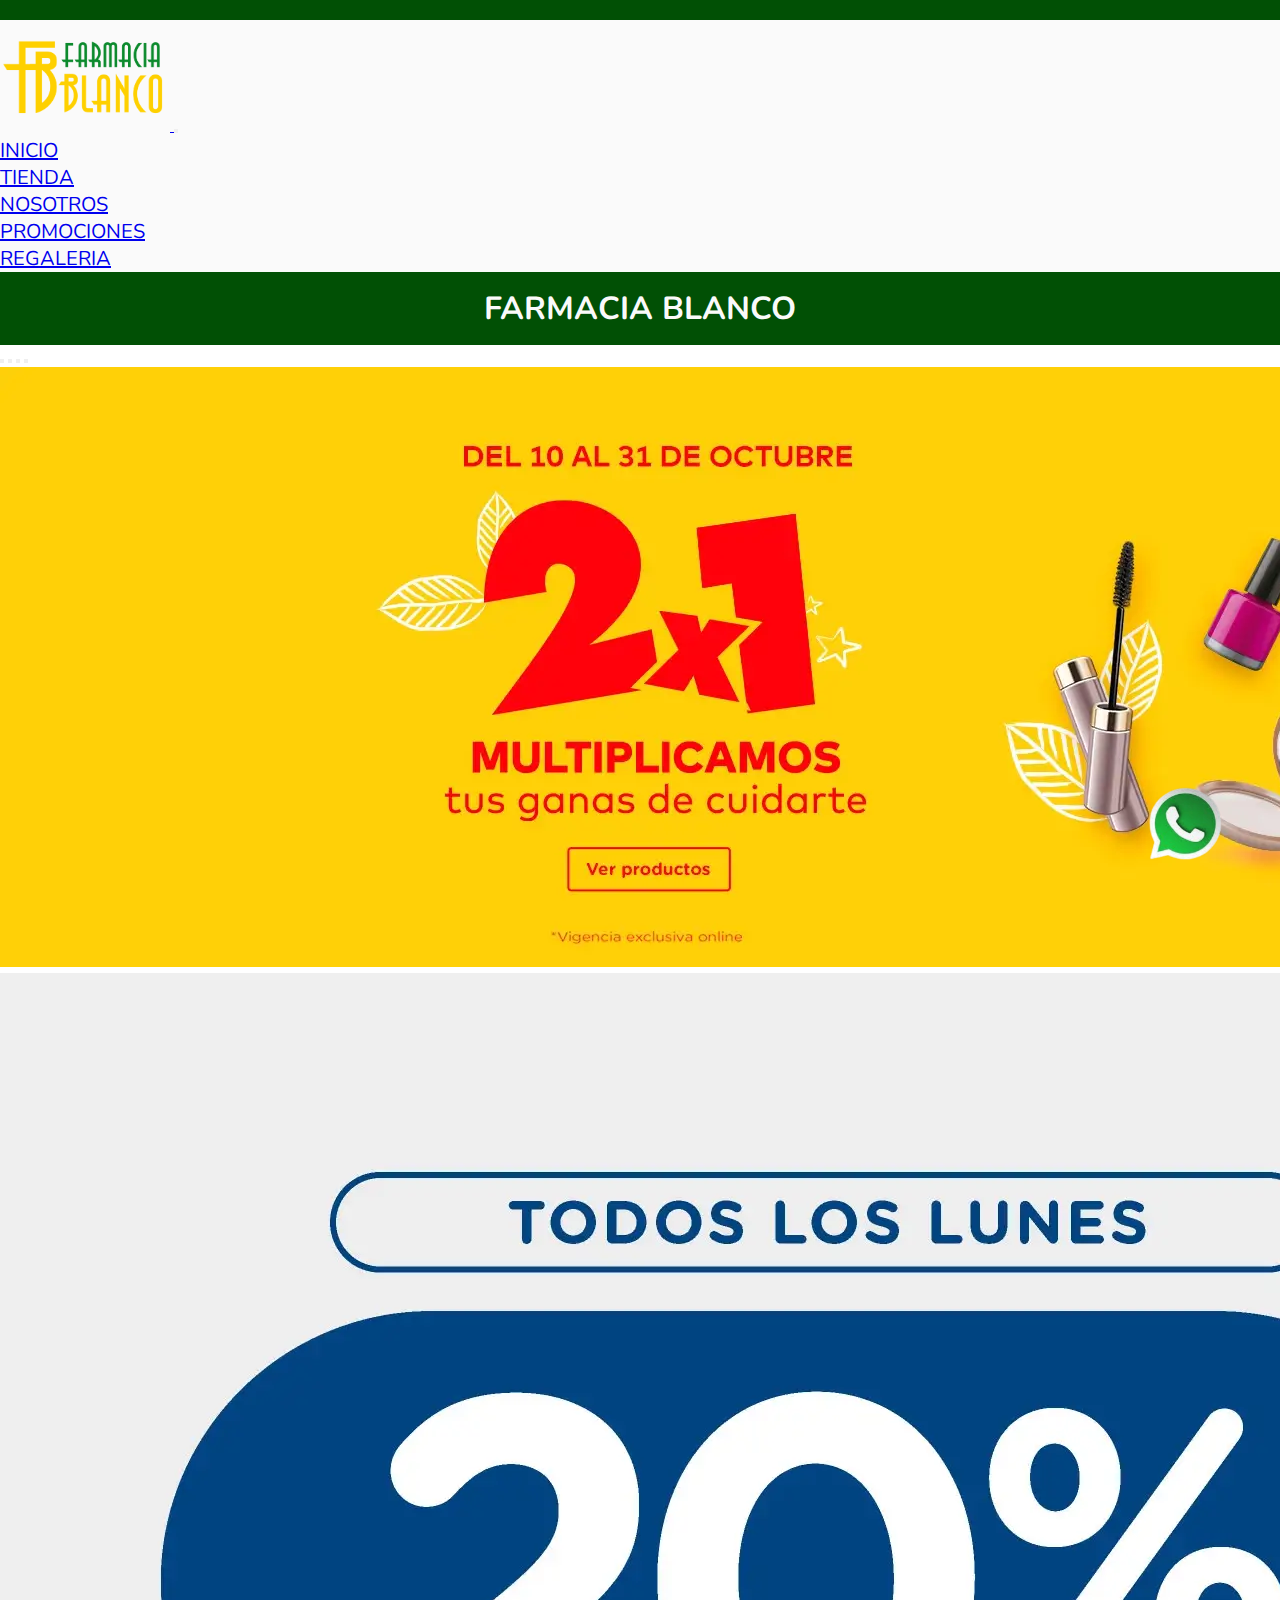
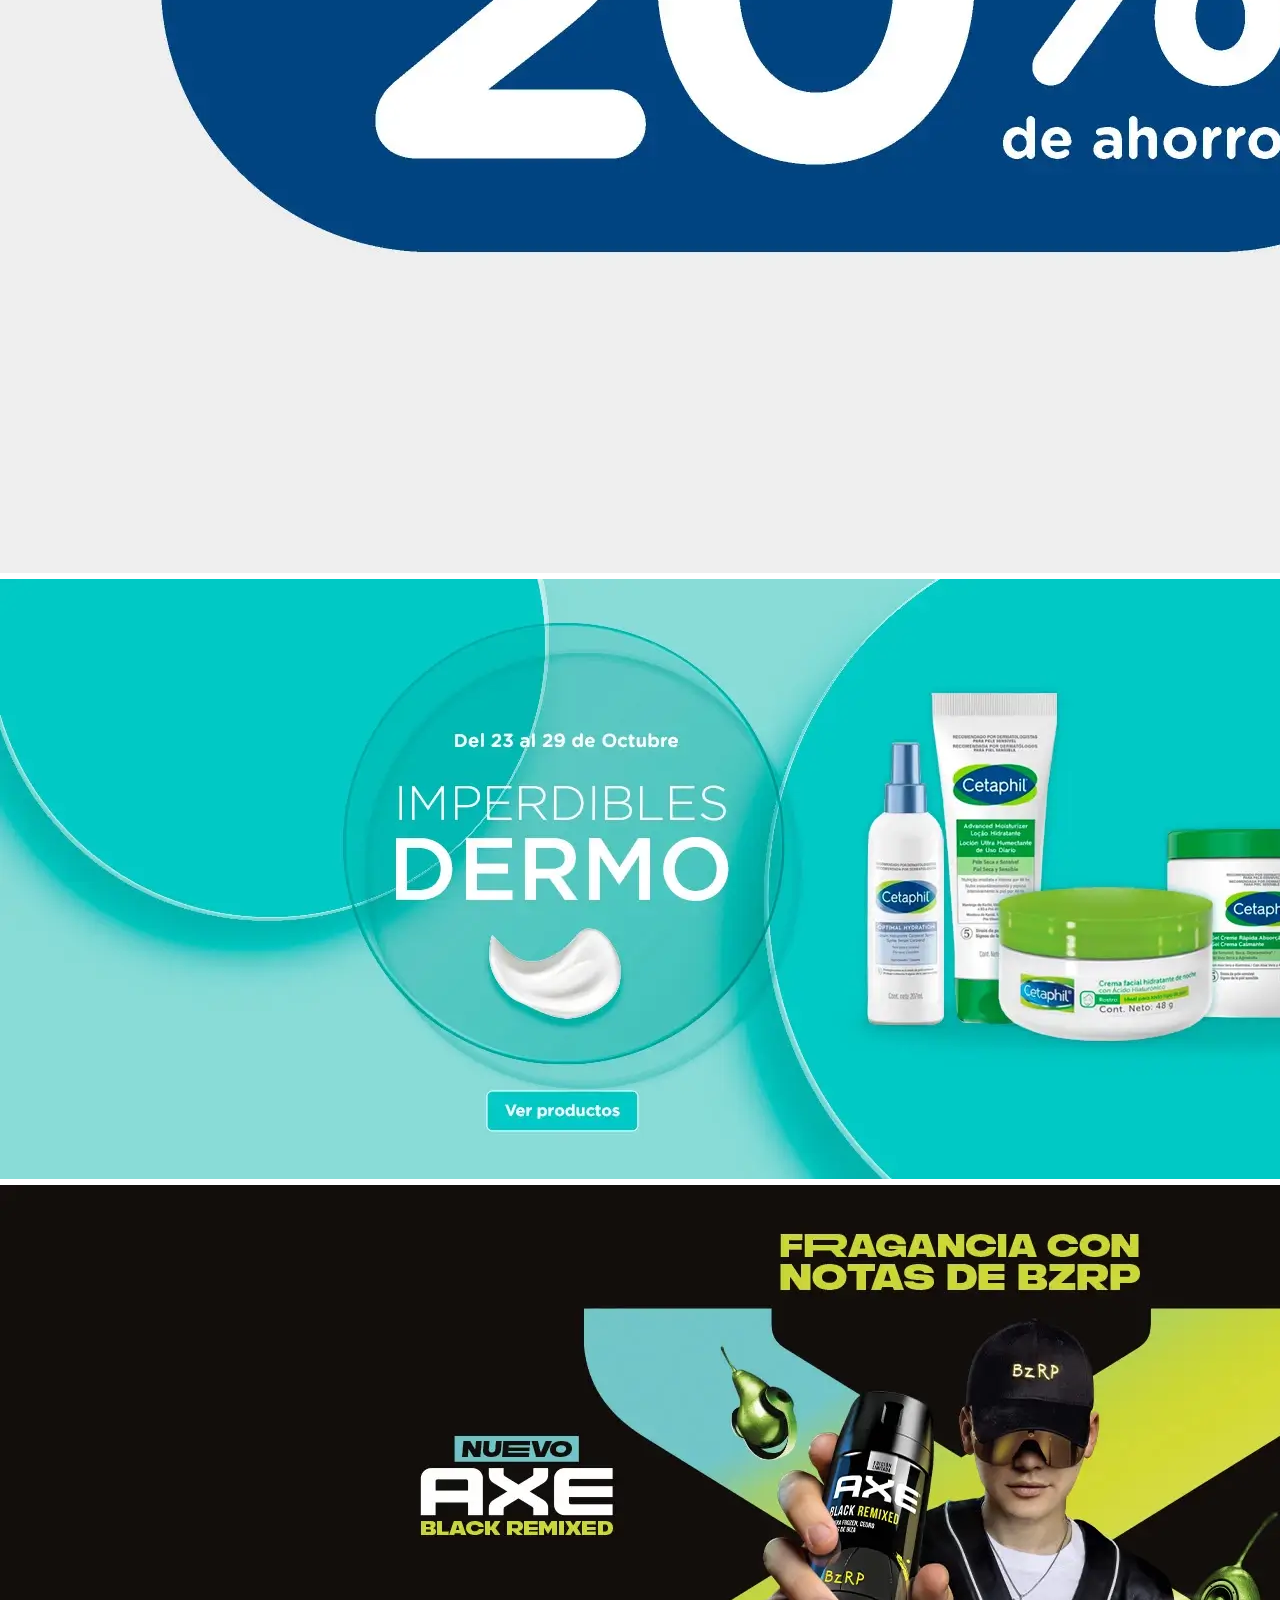
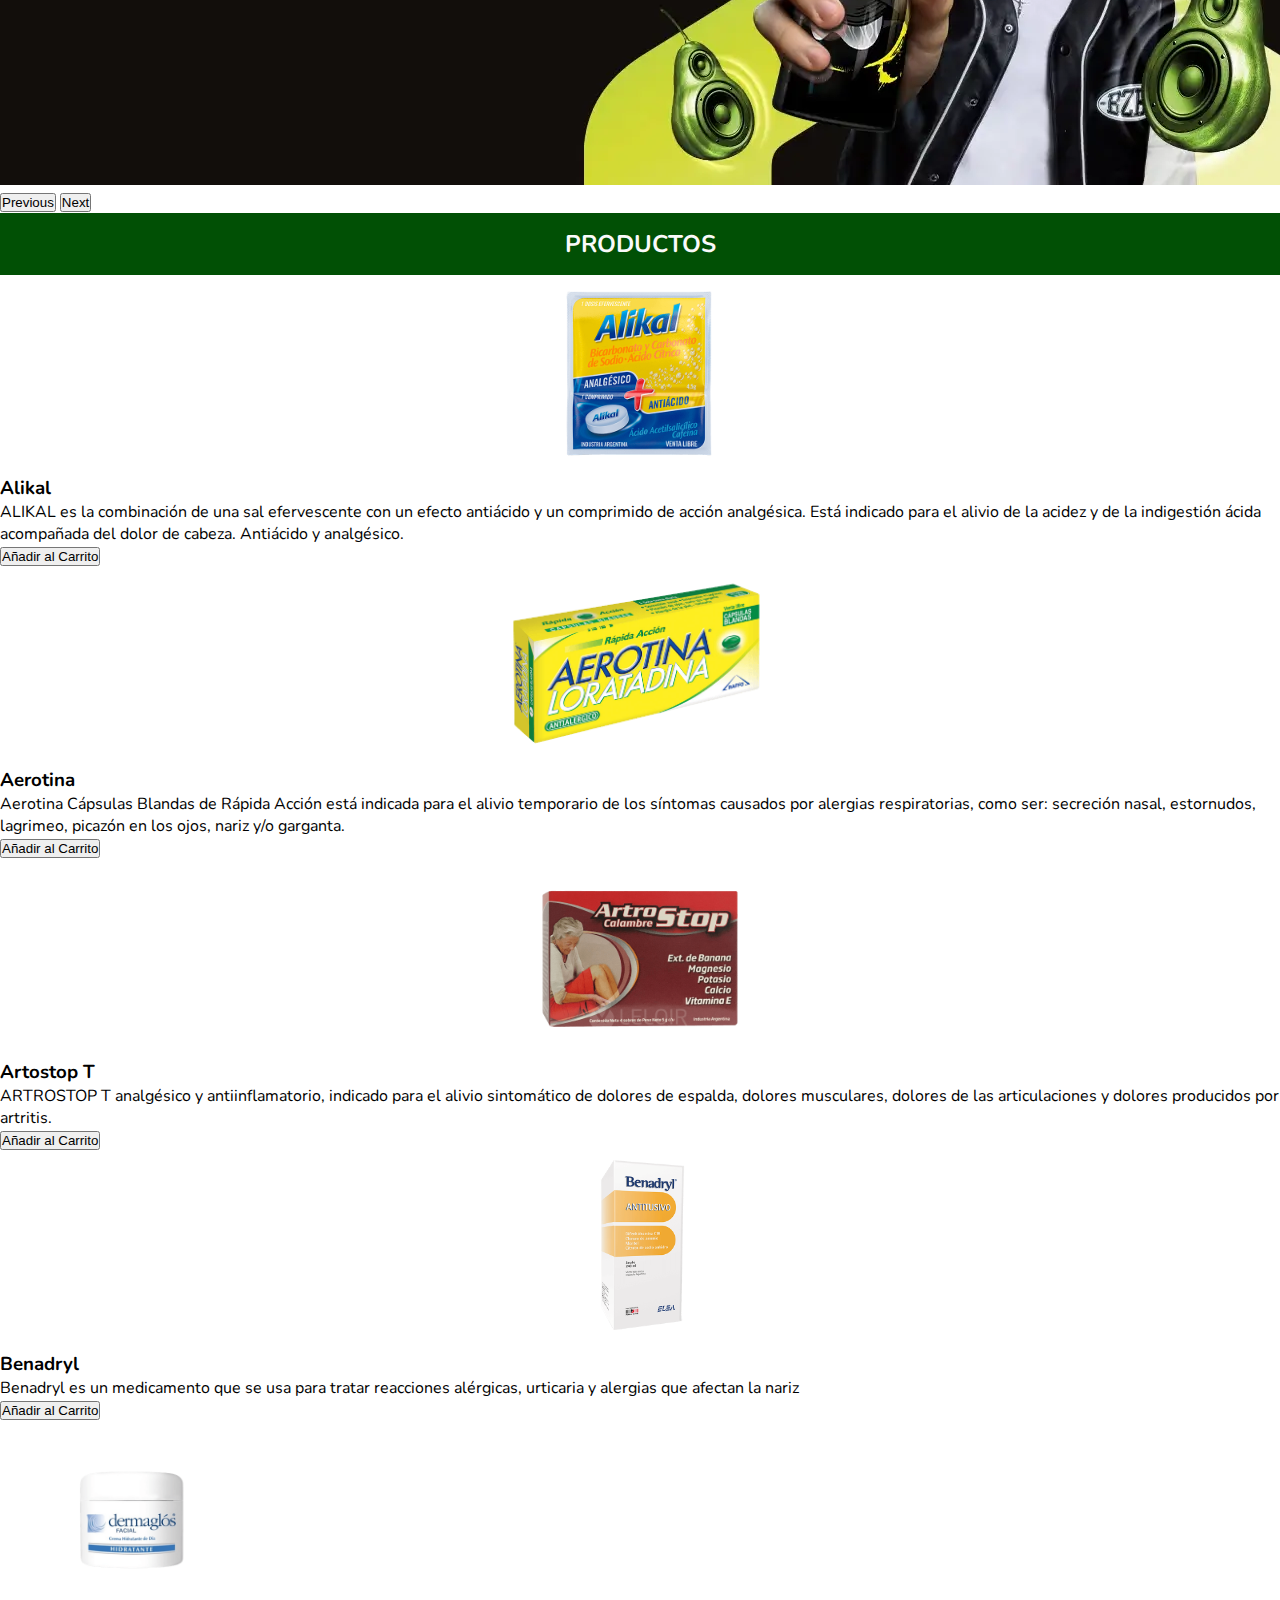
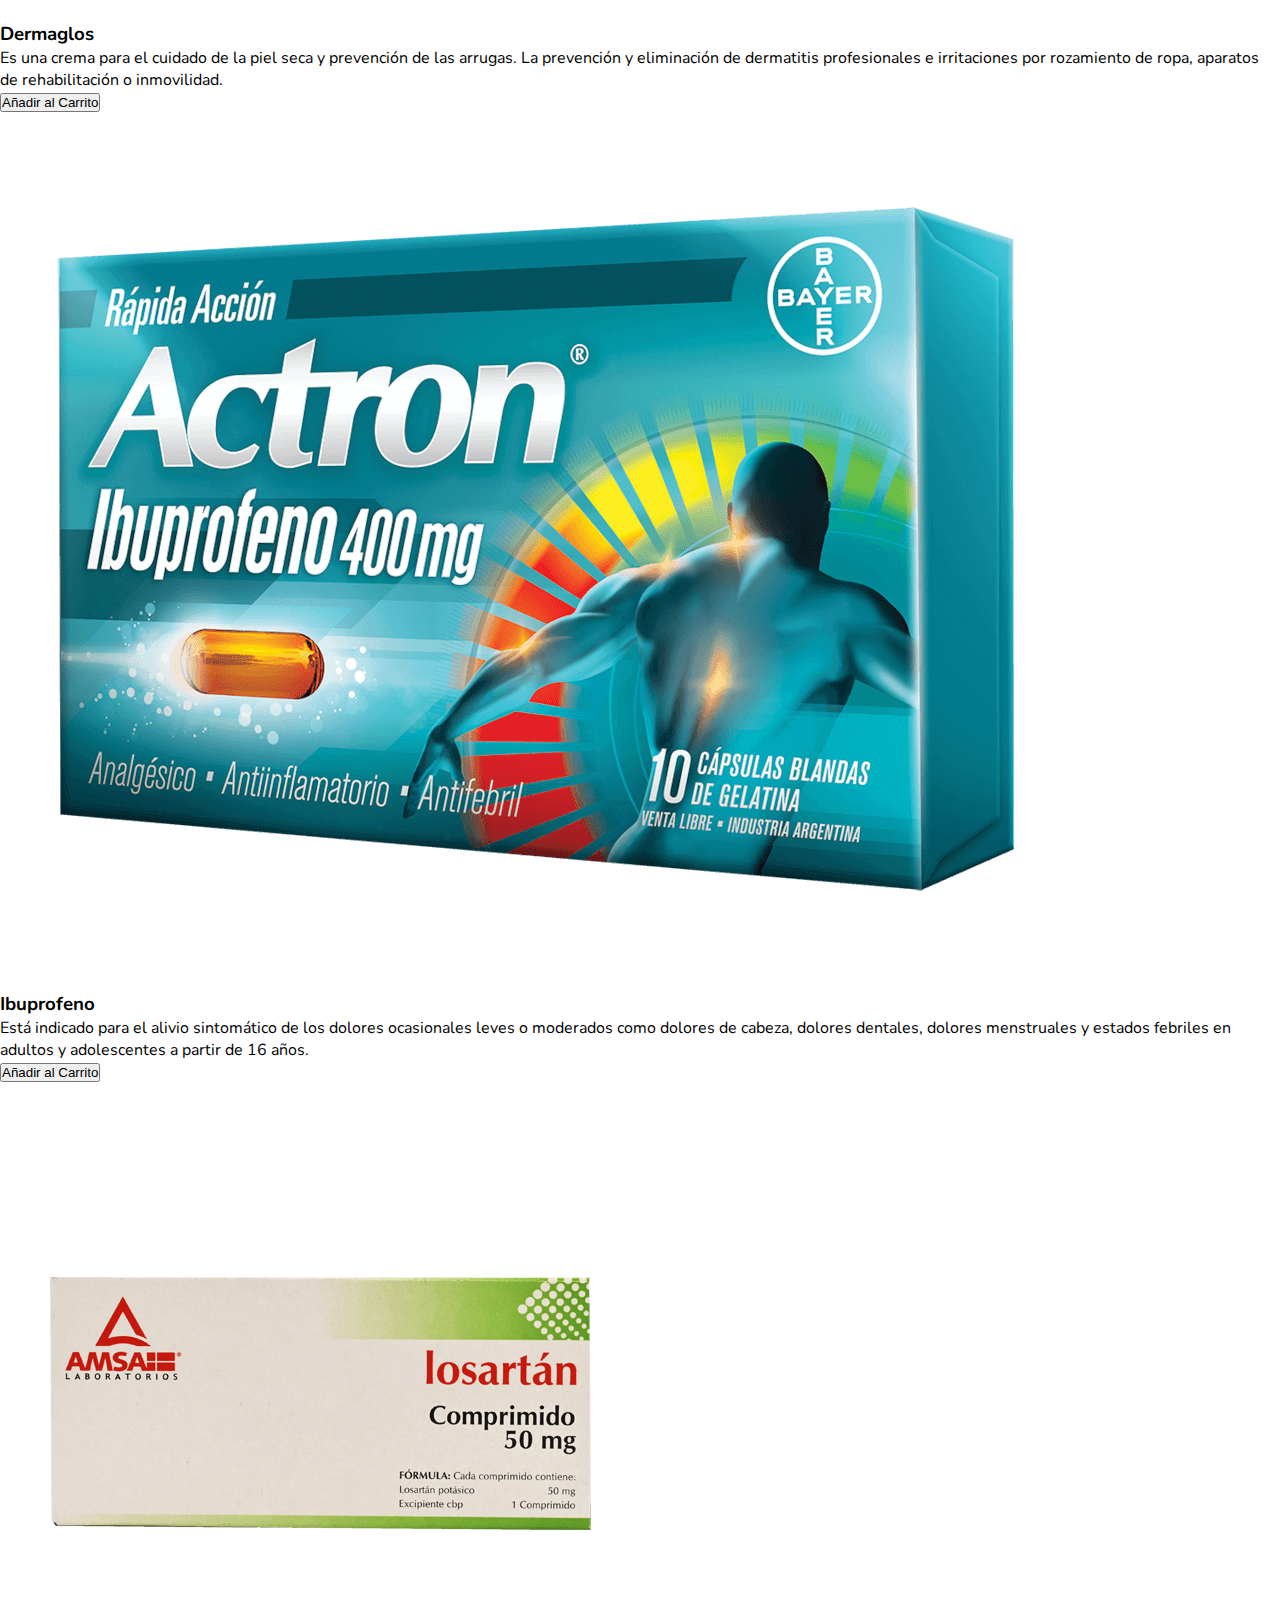
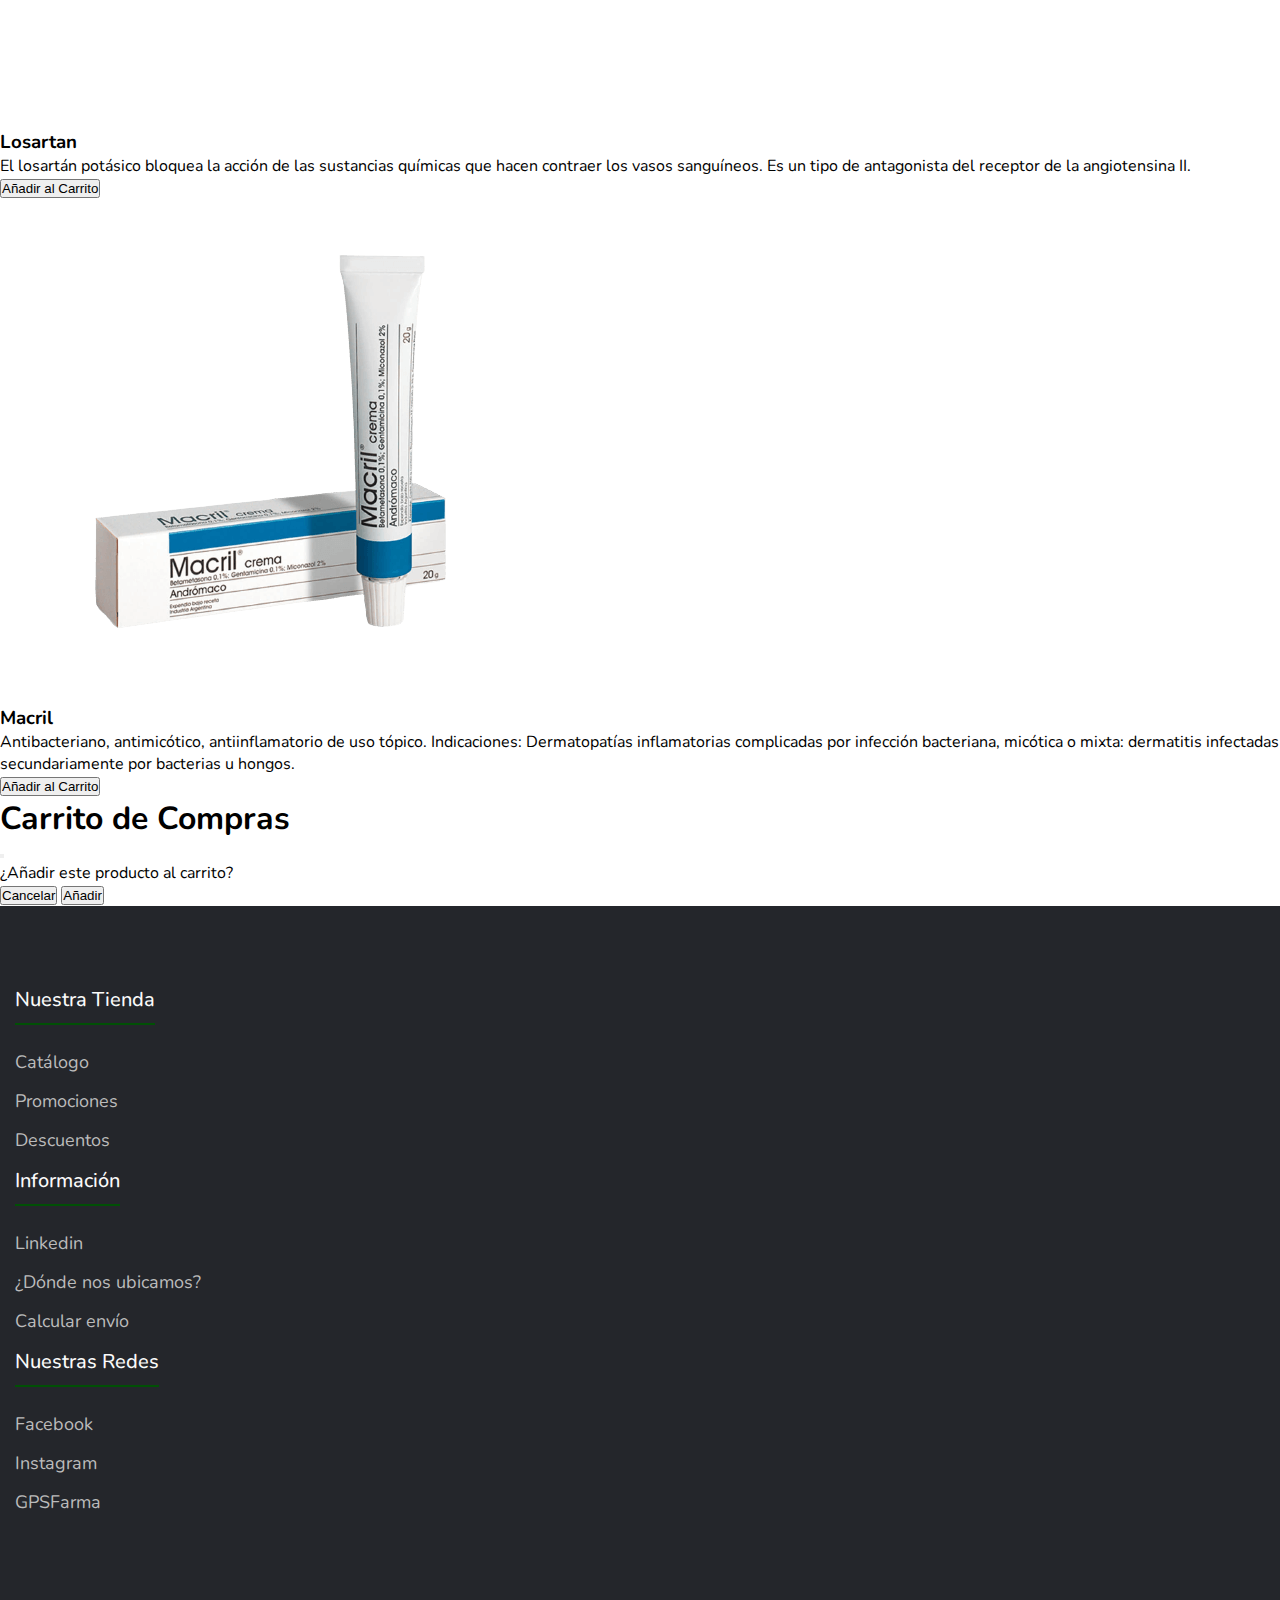
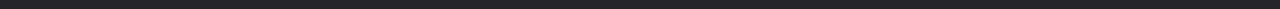
<file: index.html>
<!DOCTYPE html>
<html lang="es">

<head>
    <meta charset="UTF-8">
    <meta name="viewport" content="width=device-width, initial-scale=1.0">
    <meta name="description" content="Explora nuestra farmacia en línea, donde la atención personalizada de los dueños garantiza un servicio excepcional. Encuentra una extensa gama de productos farmacéuticos y medicamentos de calidad. Además, sorpréndete con nuestra selección de regalos cuidadosamente elegidos. En nuestra página, la salud se encuentra con la dedicación de quienes la atienden. Bienvenido a un espacio donde la excelencia en el servicio y la variedad de opciones se unen para brindarte una experiencia única.
        En esta seccion veras un poco de todo lo que ofrecemos en nuestra pagina web">
    <!-- Favicon -->
    <link rel="icon" type="image/x-icon" href="img/logobla.ico">

    <link rel="preconnect" href="https://fonts.gstatic.com" crossorigin>
    <link href="https://fonts.googleapis.com/css2?family=Nunito:wght@200&display=swap" rel="stylesheet">
    <!-- CSS BS -->
    <link href="https://cdn.jsdelivr.net/npm/bootstrap@5.3.2/dist/css/bootstrap.min.css" rel="stylesheet"
        integrity="sha384-T3c6CoIi6uLrA9TneNEoa7RxnatzjcDSCmG1MXxSR1GAsXEV/Dwwykc2MPK8M2HN" crossorigin="anonymous">
    <!-- MI CSS PERSONAL -->
    <link rel="stylesheet" href="css/style.css">

    <title>Farmacia Blanco</title>
</head>

<body class="container-fluid">
    <!-- HEADER BOOTSTRAP -->
    <header class="navbar navbar-expand-lg  encabezado">
        <div class="container-fluid">
            <a class="navbar-brand" href="/index.html">
                <img class="tamLogo" src="img/logobla.png" alt="Logo Farmacia">
            </a>
            <button class="navbar-toggler" type="button" data-bs-toggle="collapse" data-bs-target="#navbarNav"
                aria-controls="navbarNav" aria-expanded="false" aria-label="Toggle navigation">
                <span class="navbar-toggler-icon"></span>
            </button>
            <nav class="collapse navbar-collapse" id="navbarNav">
                <ul class="navbar-nav fuentesNav">
                    <li class="nav-item">
                        <a class="nav-link " href="index.html">Inicio</a>
                    </li>
                    <li class="nav-item">
                        <a class="nav-link" href="html/tienda.html">Tienda</a>
                    </li>
                    <li class="nav-item">
                        <a class="nav-link" href="html/nosotros.html">Nosotros</a>
                    </li>

                    <li class="nav-item">
                        <a class="nav-link" href="html/promos.html">Promociones</a>
                    </li>
                    <li class="nav-item">
                        <a class="nav-link" href="html/regaleria.html">Regaleria</a>
                    </li>

                </ul>
            </nav>
        </div>

    </header>
    <main class="tituloProductosInicio mt-4">
        <h1>Farmacia Blanco</h1>
    </main>
    <!-- Carrusel -->
    <div id="carouselExampleIndicators" class="carousel slide">
        <div class="carousel-indicators">
            <button type="button" data-bs-target="#carouselExampleIndicators" data-bs-slide-to="0" class="active"
                aria-current="true" aria-label="Slide 1"></button>
            <button type="button" data-bs-target="#carouselExampleIndicators" data-bs-slide-to="1"
                aria-label="Slide 2"></button>
            <button type="button" data-bs-target="#carouselExampleIndicators" data-bs-slide-to="2"
                aria-label="Slide 3"></button>
            <button type="button" data-bs-target="#carouselExampleIndicators" data-bs-slide-to="3"
                aria-label="Slide 4"></button>
        </div>
        <div class="carousel-inner">
            <div class="carousel-item active">
                <img src="img/slider1.jpg" class="d-block w-100" alt="Imagen 2x1">
            </div>
            <div class="carousel-item">
                <img src="img/slider2.jpg" class="d-block w-100" alt="Imagen promo bbva">
            </div>
            <div class="carousel-item">
                <img src="img/slider3.jpg" class="d-block w-100" alt="Imagen promo dermo">
            </div>
            <div class="carousel-item">
                <img src="img/slider4.jpg" class="d-block w-100" alt="Imagen promo Axe">
            </div>
        </div>
        <button class="carousel-control-prev" type="button" data-bs-target="#carouselExampleIndicators"
            data-bs-slide="prev">
            <span class="carousel-control-prev-icon" aria-hidden="true"></span>
            <span class="visually-hidden">Previous</span>
        </button>
        <button class="carousel-control-next" type="button" data-bs-target="#carouselExampleIndicators"
            data-bs-slide="next">
            <span class="carousel-control-next-icon" aria-hidden="true"></span>
            <span class="visually-hidden">Next</span>
        </button>
    </div>

    <!-- TITULO PRODUCTO EN INICIO -->
    <main class="tituloProductosInicio mt-4">
        <h2>Productos</h2>
    </main>

    <!-- PRODUCTOS EN INICIO -->

    <div class="container">
        <div class="row">
            <div class="card col-xl-3 col-md-6  col-sm-12">
                <div class="imgCont img-fluid">
                    <img class="medicaImg img" src="img/alikal_sobre-removebg-preview.png" class="card-img-top"
                        alt="Imagen Alikal">
                </div>
                <div class="card-body">
                    <h3 class="card-title">Alikal </h3>
                    <p class="card-text">ALIKAL es la combinación de una sal efervescente con un efecto antiácido y un
                        comprimido de acción analgésica. Está indicado para el alivio de la acidez y de la indigestión
                        ácida
                        acompañada del dolor de cabeza. Antiácido y analgésico.</p>
                    <button type="button" class="btn btn-primary" data-bs-toggle="modal" data-bs-target="#exampleModal">
                        Añadir al Carrito
                    </button>
                </div>
            </div>

            <div class="card col-xl-3 col-md-6  col-sm-12">
                <div class="imgCont img-fluid"><img class="medicaImg img" src="img/aerotina-removebg-preview.png"
                        class="card-img-top" alt="Imagen Aerotina"></div>
                <div class="card-body">
                    <h3 class="card-title">Aerotina</h3>
                    <p class="card-text"> Aerotina Cápsulas Blandas de Rápida Acción está indicada para el alivio
                        temporario
                        de los síntomas causados por alergias respiratorias, como ser: secreción nasal, estornudos,
                        lagrimeo, picazón en los ojos, nariz y/o garganta.</p>
                    <button type="button" class="btn btn-primary" data-bs-toggle="modal" data-bs-target="#exampleModal">
                        Añadir al Carrito
                    </button>
                </div>
            </div>

            <div class="card col-xl-3 col-md-6  col-sm-12 ">
                <div class="imgCont img-fluid">
                    <img src="img/artostopng.png" class="card-img-top" alt="Imagen Artrostop">
                </div>
                <div class="card-body">
                    <h3 class="card-title">Artostop T</h3>
                    <p class="card-text">ARTROSTOP T analgésico y antiinflamatorio, indicado para el alivio sintomático
                        de
                        dolores de espalda, dolores musculares, dolores de las articulaciones y dolores producidos por
                        artritis.
                    </p>
                    <button type="button" class="btn btn-primary" data-bs-toggle="modal" data-bs-target="#exampleModal">
                        Añadir al Carrito
                    </button>
                </div>
            </div>

            <div class="card col-xl-3 col-md-6  col-sm-12">
                <div class="imgCont img-fluid">
                    <img src="img/benadryl.png" class="card-img-top" alt="Imagen Benadryl">
                </div>
                <div class="card-body">
                    <h3 class="card-title">Benadryl</h3>
                    <p class="card-text">Benadryl es un medicamento que se usa para tratar reacciones alérgicas,
                        urticaria y
                        alergias que afectan la nariz</p>
                    <button type="button" class="btn btn-primary" data-bs-toggle="modal" data-bs-target="#exampleModal">
                        Añadir al Carrito
                    </button>
                </div>
            </div>

            <div class="card col-xl-3 col-md-6 col-sm-12">
                <img class="imgCont img-fluid" src="img/dermaglock.png" class="card-img-top" alt="Imagen Dermaglos">
                <div class="card-body">
                    <h3 class="card-title">Dermaglos</h3>
                    <p class="card-text">Es una crema para el cuidado de la piel seca y prevención de las arrugas. La
                        prevención y eliminación
                        de dermatitis profesionales e irritaciones por rozamiento de ropa, aparatos de rehabilitación o
                        inmovilidad.</p>
                    <button type="button" class="btn btn-primary" data-bs-toggle="modal" data-bs-target="#exampleModal">
                        Añadir al Carrito
                    </button>
                </div>
            </div>

            <div class="card col-xl-3 col-md-6  col-sm-12">
                <img class="medicaImg img-fluid" src="img/ibuprofeno.png" class="card-img-top" alt="Imagen Ibuprofeno">
                <div class="card-body">
                    <h3 class="card-title">Ibuprofeno</h3>
                    <p class="card-text">Está indicado para el alivio sintomático de los dolores ocasionales leves o
                        moderados como dolores de cabeza, dolores dentales, dolores menstruales y estados febriles en
                        adultos y adolescentes a partir de 16 años.</p>
                    <button type="button" class="btn btn-primary" data-bs-toggle="modal" data-bs-target="#exampleModal">
                        Añadir al Carrito
                    </button>
                </div>
            </div>

            <div class="card col-xl-3 col-md-6 col-sm-12">
                <img class="medicaImg img-fluid" src="img/losartan.png" class="card-img-top" alt="Imagen Losartan">
                <div class="card-body">
                    <h3 class="card-title">Losartan</h3>
                    <p class="card-text">El losartán potásico bloquea la acción de las sustancias químicas que hacen
                        contraer los vasos sanguíneos. Es un tipo de antagonista del receptor de la angiotensina II.</p>
                    <button type="button" class="btn btn-primary" data-bs-toggle="modal" data-bs-target="#exampleModal">
                        Añadir al Carrito
                    </button>
                </div>
            </div>

            <div class="card col-xl-3 col-md-6  col-sm-12">
                <img class="medicaImg img-fluid" src="img/macril-removebg-preview.png" class="card-img-top"
                    alt="Imagen Macril">
                <div class="card-body">
                    <h3 class="card-title">Macril</h3>
                    <p class="card-text"> Antibacteriano, antimicótico, antiinflamatorio de uso tópico. Indicaciones:
                        Dermatopatías inflamatorias complicadas por infección bacteriana, micótica o mixta: dermatitis
                        infectadas secundariamente por bacterias u hongos.</p>
                    <button type="button" class="btn btn-primary" data-bs-toggle="modal" data-bs-target="#exampleModal">
                        Añadir al Carrito
                    </button>
                </div>
            </div>
        </div>
    </div>


    <!-- Modal -->
    <div class="modal fade" id="exampleModal" tabindex="-1" aria-labelledby="exampleModalLabel" aria-hidden="true">
        <div class="modal-dialog">
            <div class="modal-content">
                <div class="modal-header">
                    <h1 class="modal-title fs-5" id="exampleModalLabel">Carrito de Compras</h1>
                    <button type="button" class="btn-close" data-bs-dismiss="modal" aria-label="Close"></button>
                </div>
                <div class="modal-body">
                    ¿Añadir este producto al carrito?
                </div>
                <div class="modal-footer">
                    <button type="button" class="btn btn-secondary" data-bs-dismiss="modal">Cancelar</button>
                    <button type="button" class="btn btn-primary">Añadir</button>
                </div>
            </div>
        </div>
    </div>

    <!-- Boton WPP -->
    <a target="_blank" href="https://api.whatsapp.com/send?phone=543644404672&text=Hola!">
        <img class="whats" src="img/descarga-removebg-preview.png" alt="LogoWhatsapp">

    </a>


    <!-- FOOTER -->
    <footer class="footer">

        <div class="container">

            <div class="d-md-flex flex-md-row">
                <div class="footer-links flex-md-fill">
                    <h4>Nuestra Tienda</h4>
                    <ul>

                        <li><a href="html/tienda.html">Catálogo</a></li>
                        <li><a href="html/promos.html">Promociones</a></li>
                        <li><a href="html/nosotros.html">Descuentos</a></li>
                    </ul>
                </div>

                <div class="footer-links flex-md-fill">
                    <h4>Información</h4>
                    <ul>
                        <li><a target="_blank"
                                href="https://www.linkedin.com/in/ignacio-blanco-777372118/?originalSubdomain=ar">Linkedin</a>
                        </li>
                        <li><a target="_blank"
                                href="https://www.google.com/maps/dir//farmacia+blanco+villa+ocampo/data=!4m6!4m5!1m1!4e2!1m2!1m1!1s0x944f1b21fe0bc6a1:0xa5155b2fe7329470?sa=X&ved=2ahUKEwiJ-sGXuI-CAxXwErkGHT7uCg8Q9Rd6BAhCEAA&ved=2ahUKEwiJ-sGXuI-CAxXwErkGHT7uCg8Q9Rd6BAhNEAQ">¿Dónde
                                nos ubicamos?</a></li>
                        <li><a target="_blank" href="https://www6.oca.com.ar/plataformaenvios/">Calcular envío</a></li>
                    </ul>
                </div>

                <div class="footer-links flex-md-fill">
                    <h4>Nuestras Redes</h4>
                    <ul>
                        <li><a target="_blank"
                                href="https://www.facebook.com/profile.php?id=100077344791689">Facebook</a></li>
                        <li><a target="_blank" href="https://www.instagram.com/farmaciablanco_/">Instagram</a></li>
                        <li><a target="_blank" href="https://gpsfarma.com/">GPSFarma</a></li>
                    </ul>
                </div>
            </div>

        </div>
    </footer>
    <!-- JS BS -->
    <script src="https://cdn.jsdelivr.net/npm/bootstrap@5.3.2/dist/js/bootstrap.bundle.min.js"
        integrity="sha384-C6RzsynM9kWDrMNeT87bh95OGNyZPhcTNXj1NW7RuBCsyN/o0jlpcV8Qyq46cDfL"
        crossorigin="anonymous"></script>
</body>

</html>
</file>
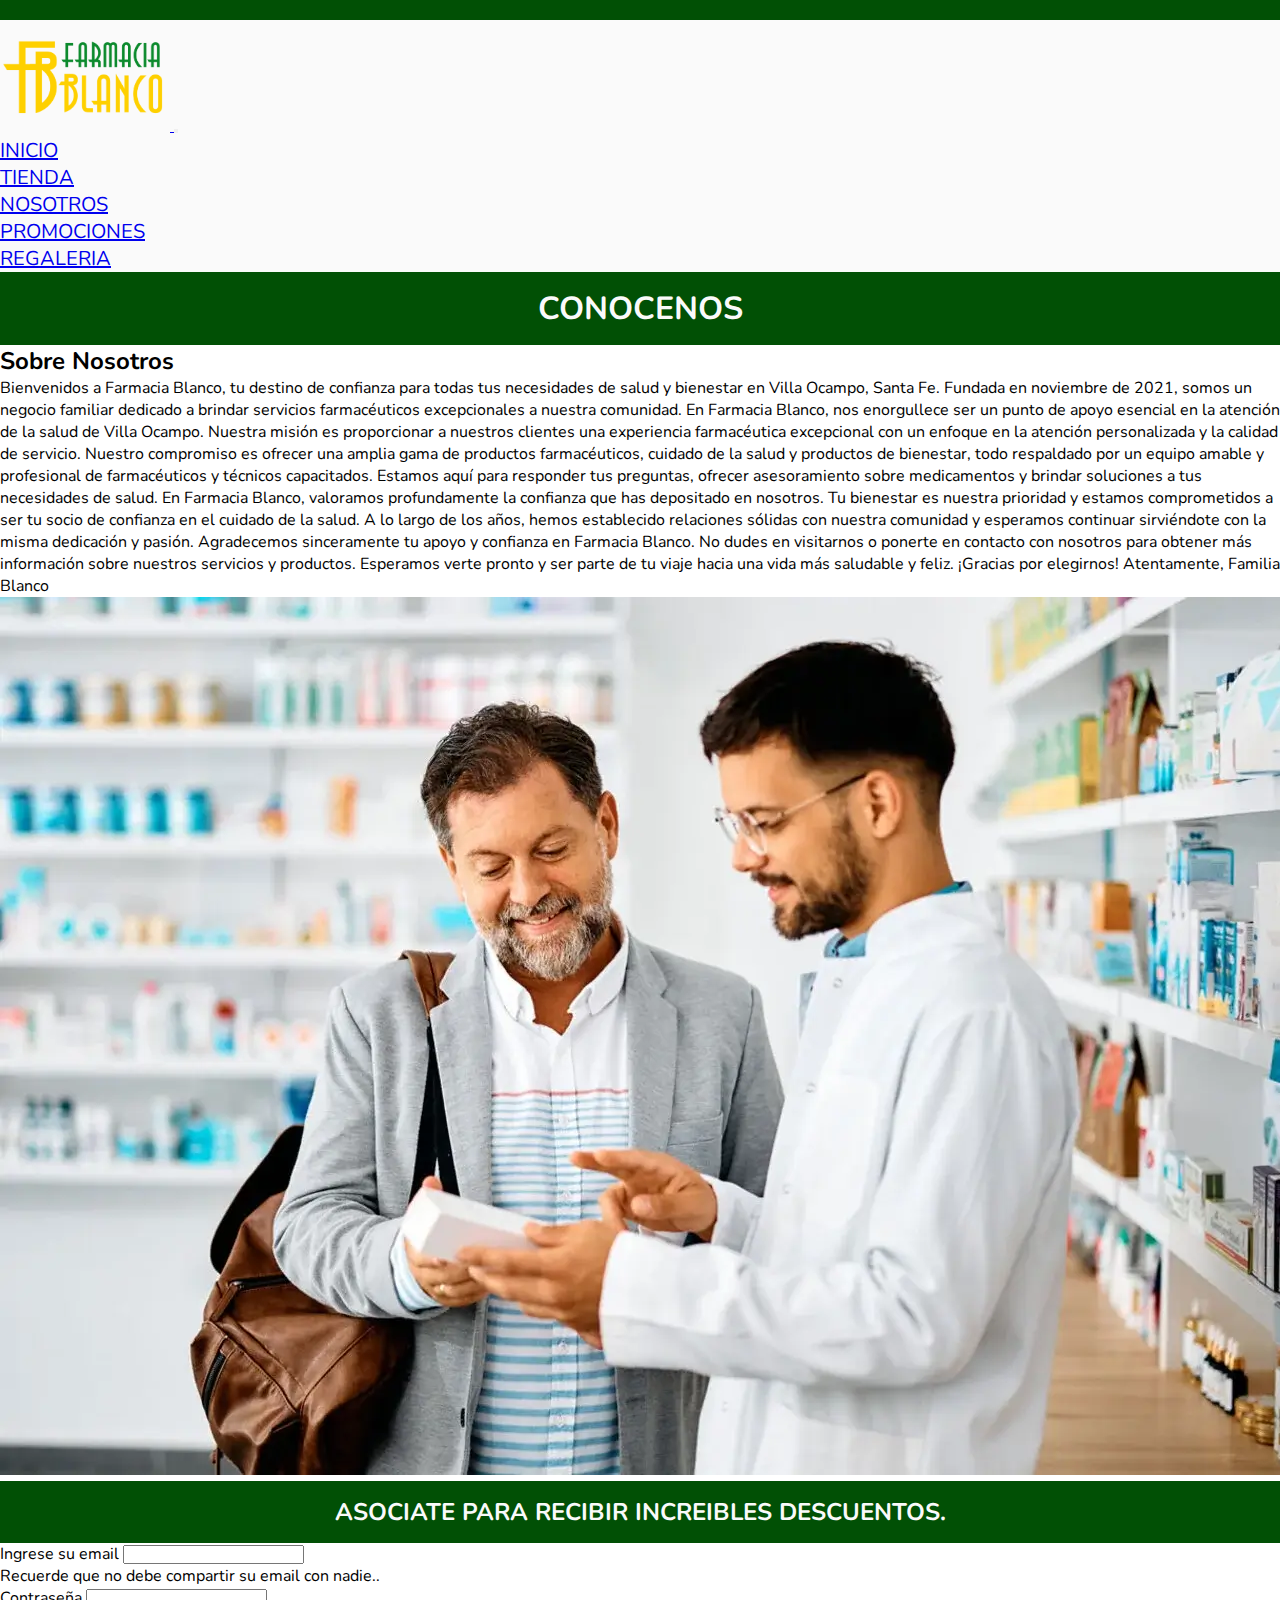
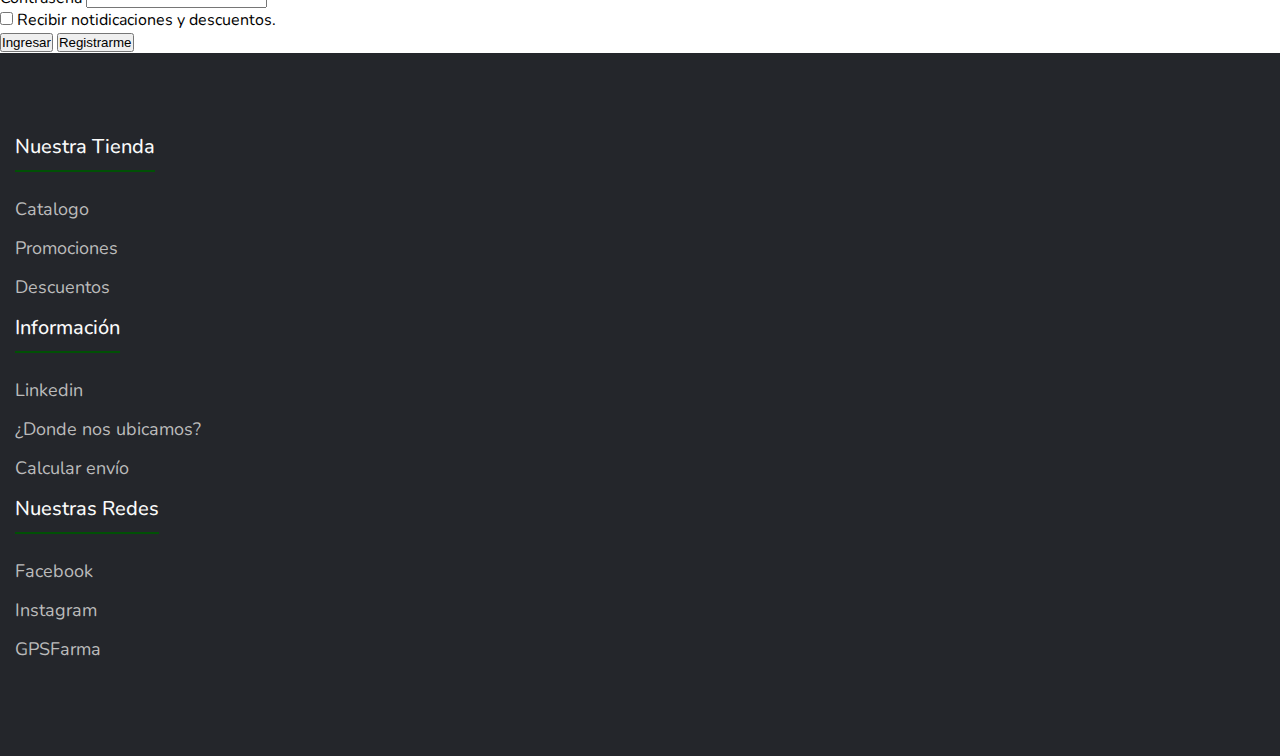
<file: html/nosotros.html>
<!DOCTYPE html>
<html lang="es">

<head>
    <meta charset="UTF-8">
    <meta name="viewport" content="width=device-width, initial-scale=1.0">

    <meta name="description"
        content="En esta sección de la página conoceras quienes somos y que tenemos para ofrecerte, además podras rellenar un formulario para obtener increibles descuentos.">
    <!-- Favicon -->
    <link rel="icon" type="image/x-icon" href="../img/logobla.ico">
    <!-- CSS BS -->
    <link href="https://cdn.jsdelivr.net/npm/bootstrap@5.3.2/dist/css/bootstrap.min.css" rel="stylesheet"
        integrity="sha384-T3c6CoIi6uLrA9TneNEoa7RxnatzjcDSCmG1MXxSR1GAsXEV/Dwwykc2MPK8M2HN" crossorigin="anonymous">
    <!-- MI CSS PERSONAL -->
    <link rel="stylesheet" href="../css/style.css">

    <title>Sobre nosotros</title>
</head>

<body class="container-fluid">

    <!-- HEADER BOOTSTRAP -->
    <header>
        <nav class="navbar navbar-expand-lg bg-body-tertiary encabezado">
            <div class="container-fluid">
                <a class="navbar-brand" href="../index.html">
                    <img class="tamLogo" src="../img/logobla.png" alt="Logo Farmacia">
                </a>
                <button class="navbar-toggler" type="button" data-bs-toggle="collapse" data-bs-target="#navbarNav"
                    aria-controls="navbarNav" aria-expanded="false" aria-label="Toggle navigation">
                    <span class="navbar-toggler-icon"></span>
                </button>
                <div class="collapse navbar-collapse" id="navbarNav">
                    <ul class="navbar-nav fuentesNav">
                        <li class="nav-item">
                            <a class="nav-link active" aria-current="page" href="../index.html">Inicio</a>
                        </li>
                        <li class="nav-item">
                            <a class="nav-link" href="tienda.html">Tienda</a>
                        </li>
                        <li class="nav-item">
                            <a class="nav-link" href="nosotros.html">Nosotros</a>
                        </li>

                        <li class="nav-item">
                            <a class="nav-link" href="promos.html">Promociones</a>
                        </li>

                        <li class="nav-item">
                            <a class="nav-link" href="regaleria.html">Regaleria</a>
                        </li>


                    </ul>
                </div>
            </div>
        </nav>
    </header>
    <div>
        <main class="tituloProductosInicio mt-4">
            <h1>Conocenos </h1>
    </div>


    <div class="container">
        <div class="row mt-5 mb-5 justify-content-center">
            <div class=" col-sm-8 pt-5 pb-5">


                <h2>Sobre Nosotros</h2>
                <p> Bienvenidos a Farmacia Blanco, tu destino de confianza para todas tus necesidades de salud y
                    bienestar
                    en Villa Ocampo, Santa Fe. Fundada en noviembre de 2021, somos un negocio familiar dedicado a
                    brindar
                    servicios farmacéuticos excepcionales a nuestra comunidad.

                    En Farmacia Blanco, nos enorgullece ser un punto de apoyo esencial en la atención de la salud de
                    Villa
                    Ocampo. Nuestra misión es proporcionar a nuestros clientes una experiencia farmacéutica excepcional
                    con
                    un enfoque en la atención personalizada y la calidad de servicio.

                    Nuestro compromiso es ofrecer una amplia gama de productos farmacéuticos, cuidado de la salud y
                    productos de bienestar, todo respaldado por un equipo amable y profesional de farmacéuticos y
                    técnicos
                    capacitados. Estamos aquí para responder tus preguntas, ofrecer asesoramiento sobre medicamentos y
                    brindar soluciones a tus necesidades de salud.

                    En Farmacia Blanco, valoramos profundamente la confianza que has depositado en nosotros. Tu
                    bienestar es
                    nuestra prioridad y estamos comprometidos a ser tu socio de confianza en el cuidado de la salud. A
                    lo
                    largo de los años, hemos establecido relaciones sólidas con nuestra comunidad y esperamos continuar
                    sirviéndote con la misma dedicación y pasión.

                    Agradecemos sinceramente tu apoyo y confianza en Farmacia Blanco. No dudes en visitarnos o ponerte
                    en
                    contacto con nosotros para obtener más información sobre nuestros servicios y productos. Esperamos
                    verte
                    pronto y ser parte de tu viaje hacia una vida más saludable y feliz.

                    ¡Gracias por elegirnos!

                    Atentamente, Familia Blanco</p>
                <img class="img-fluid mx-auto d-block" src="../img/farmaceutikens.jpg"
                    alt="Foto de farmaceutico atendiendo">

            </div>
        </div>

        <div>
            <main class="tituloProductosInicio mt-4">
                <h2 >ASOCIATE PARA RECIBIR INCREIBLES DESCUENTOS. </h2>
        </div>

            <form>
                <div class="mb-3">
                    <label for="exampleInputEmail1" class="form-label">Ingrese su email</label>
                    <input type="email" class="form-control" id="exampleInputEmail1" aria-describedby="emailHelp">
                    <div id="emailHelp" class="form-text">Recuerde que no debe compartir su email con nadie..</div>
                </div>
                <div class="mb-3">
                    <label for="exampleInputPassword1" class="form-label">Contraseña</label>
                    <input type="password" class="form-control" id="exampleInputPassword1">
                </div>
                <div class="mb-3 form-check">
                    <input type="checkbox" class="form-check-input" id="exampleCheck1">
                    <label class="form-check-label" for="exampleCheck1">Recibir notidicaciones y descuentos.</label>
                </div>
                <button type="submit" class="btn btn-primary">Ingresar</button>
                <button type="submit" class="btn btn-primary">Registrarme</button>
            </form>

        </div>


    </div>


    <!-- FOOTER -->
    <footer class="footer">

        <div class="container">

            <div class="d-md-flex flex-md-row">
                <div class="footer-links flex-md-fill">
                    <h4>Nuestra Tienda</h4>
                    <ul>
                        <li> <a href="../html/tienda.html">Catalogo</a></li>
                        <li> <a href="../html/promos.html">Promociones</a></li>
                        <li><a href="../html/nosotros.html">Descuentos</a></li>
                    </ul>

                </div>
                <div class="footer-links flex-md-fill">
                    <h4>Información</h4>
                    <ul>
                        <li><a target="_blank"
                                href="https://www.linkedin.com/in/ignacio-blanco-777372118/?originalSubdomain=ar">Linkedin</a>
                        </li>
                        <li><a target="_blank"
                                href="https://www.google.com/maps/dir//farmacia+blanco+villa+ocampo/data=!4m6!4m5!1m1!4e2!1m2!1m1!1s0x944f1b21fe0bc6a1:0xa5155b2fe7329470?sa=X&ved=2ahUKEwiJ-sGXuI-CAxXwErkGHT7uCg8Q9Rd6BAhCEAA&ved=2ahUKEwiJ-sGXuI-CAxXwErkGHT7uCg8Q9Rd6BAhNEAQ">¿Donde
                                nos ubicamos?</a></li>
                        <li><a target="_blank" href="https://www6.oca.com.ar/plataformaenvios/">Calcular envío</a></li>
                    </ul>

                </div>

                <div class="footer-links flex-md-fill">
                    <h4>Nuestras Redes</h4>
                    <ul>
                        <li><a target="_blank"
                                href="https://www.facebook.com/profile.php?id=100077344791689">Facebook</a></li>
                        <li><a target="_blank" href="https://www.instagram.com/farmaciablanco_/">Instagram</a></li>
                        <li><a target="_blank" href="https://gpsfarma.com/">GPSFarma</a></li>
                    </ul>

                </div>

            </div>


        </div>

    </footer>

</body>

</html>
</file>
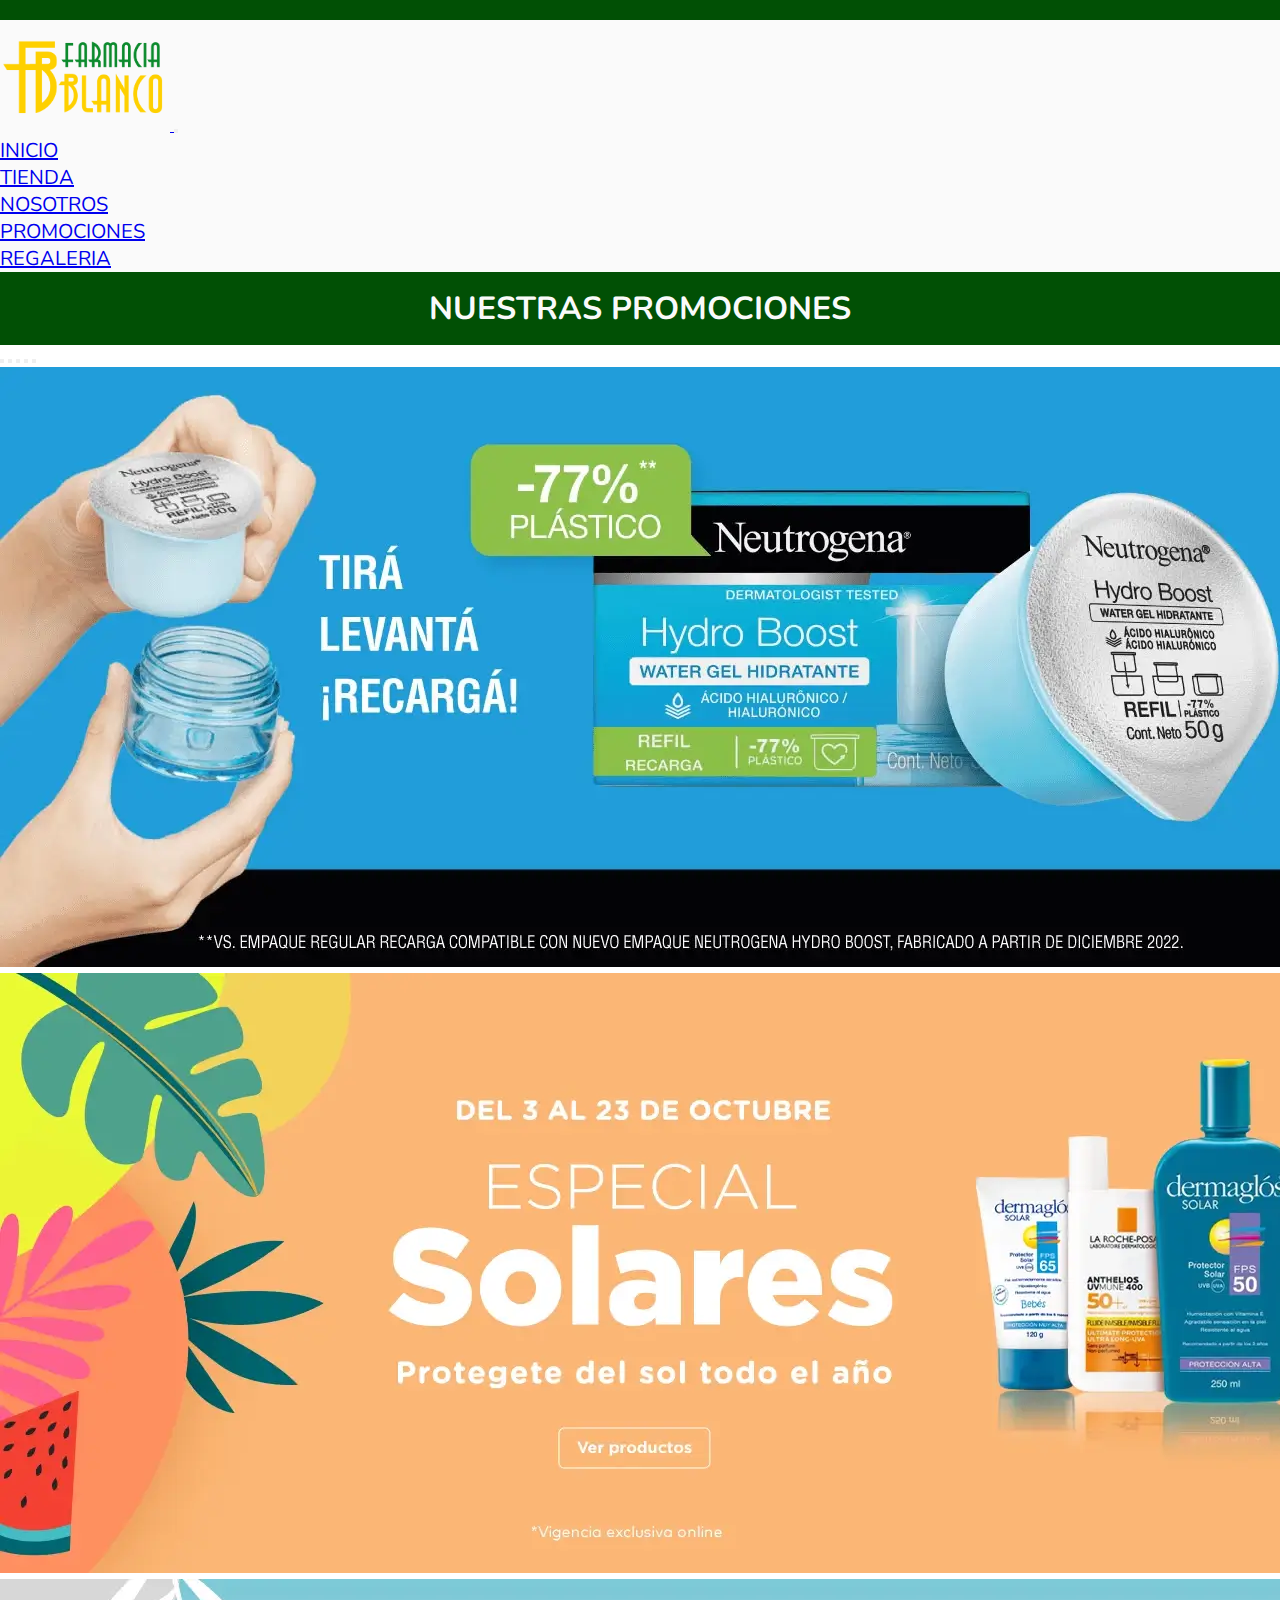
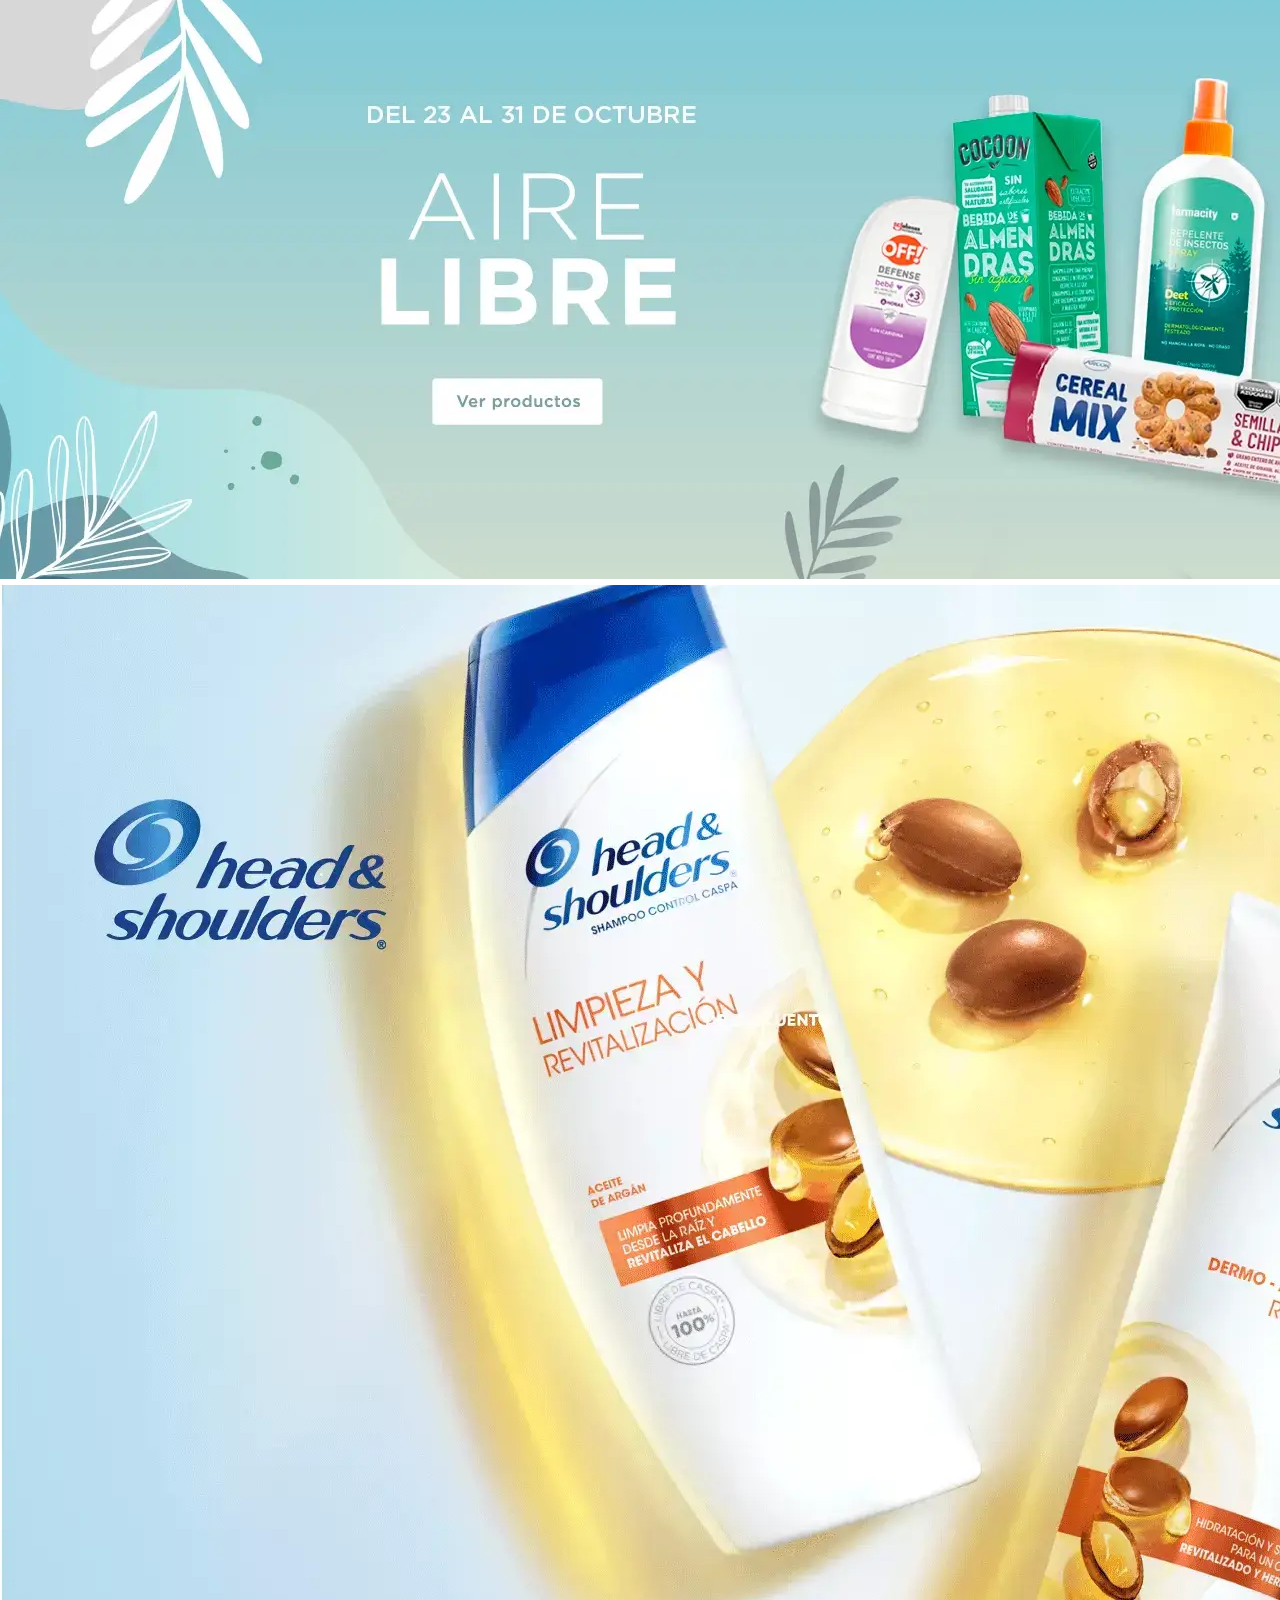
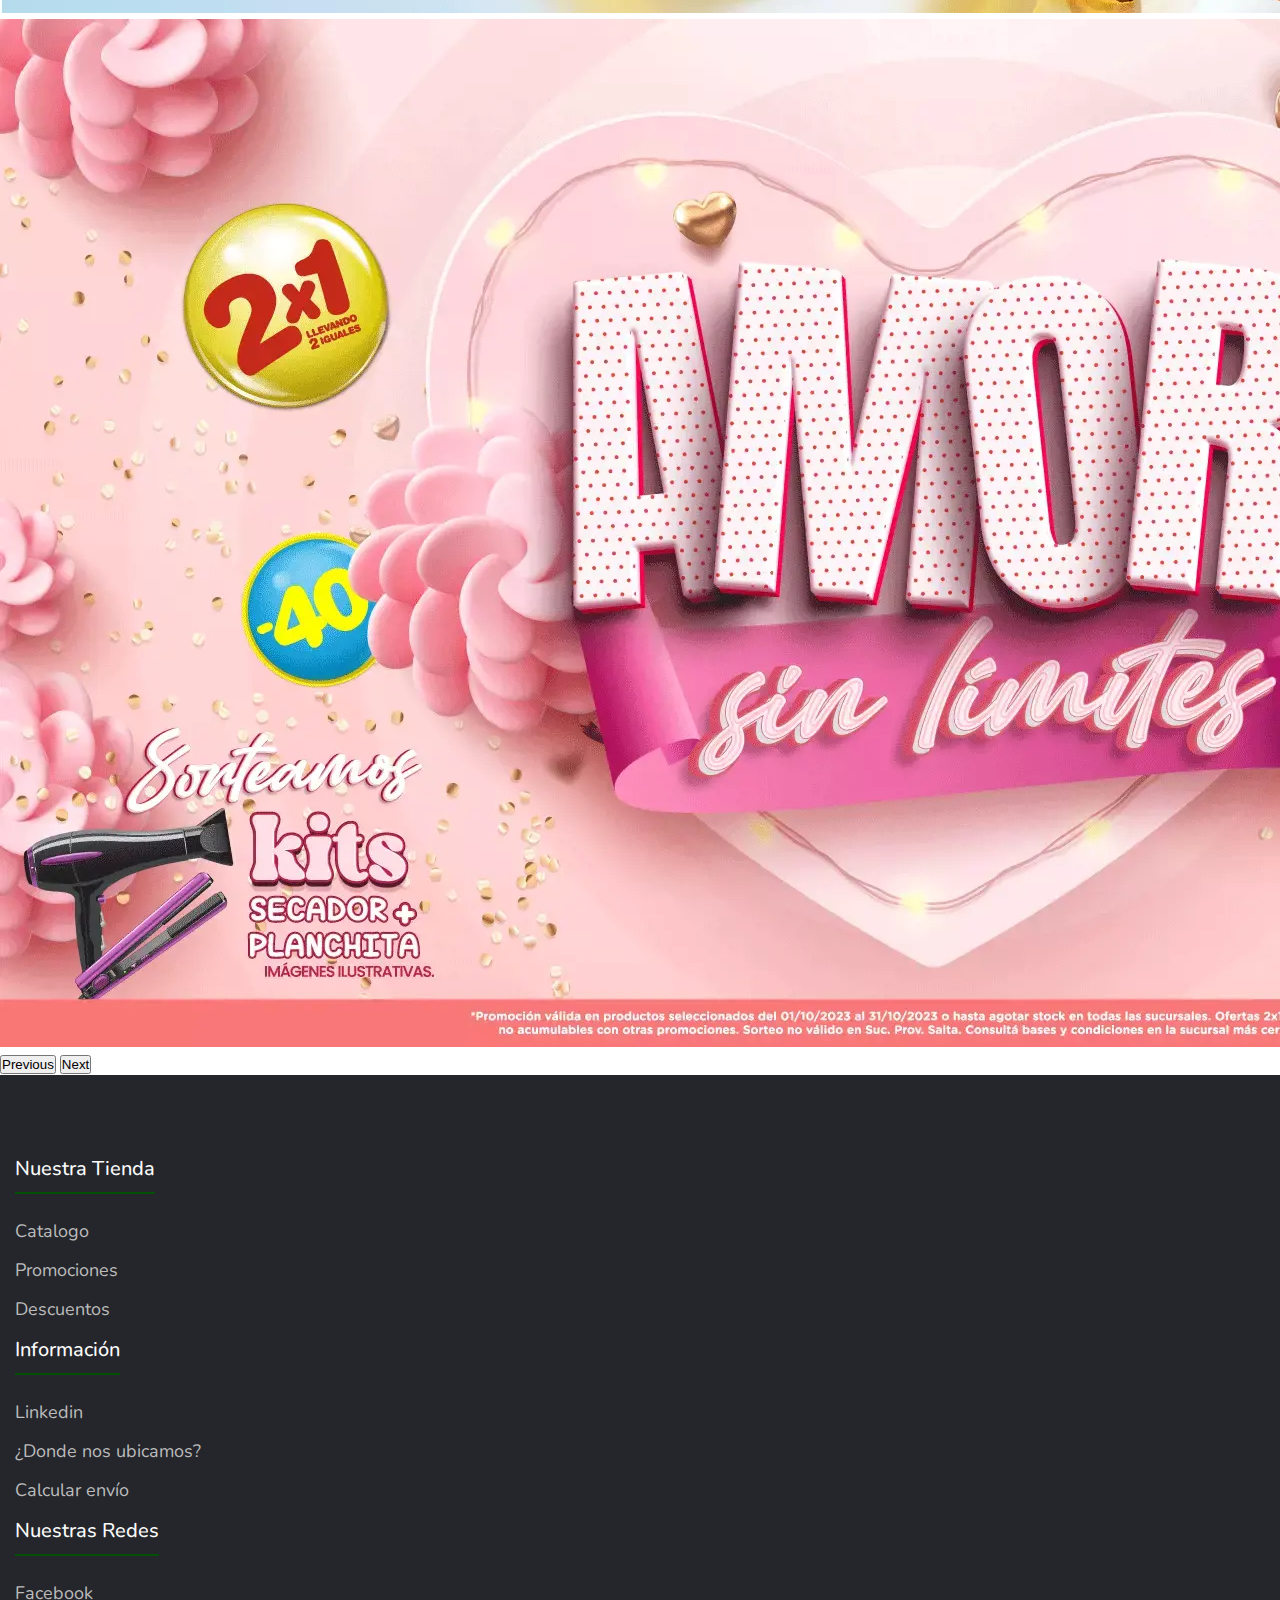
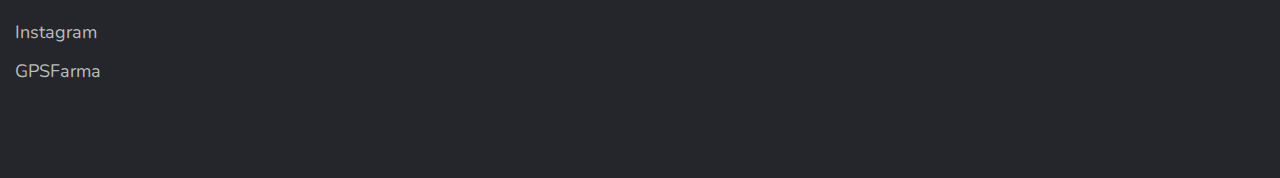
<file: html/promos.html>
<!DOCTYPE html>
<html lang="es">

<head>
    <meta charset="UTF-8">
    <meta name="viewport" content="width=device-width, initial-scale=1.0">
    <meta name="description"
        content="En esta sección encontrarás un carrusel de imagenes con las distintas promociones que iremos sacando, tambien productos nuevos.">
    <!-- Favicon -->
    <link rel="icon" type="image/x-icon" href="../img/logobla.ico">
    <!-- CSS BS -->
    <link href="https://cdn.jsdelivr.net/npm/bootstrap@5.3.2/dist/css/bootstrap.min.css" rel="stylesheet"
        integrity="sha384-T3c6CoIi6uLrA9TneNEoa7RxnatzjcDSCmG1MXxSR1GAsXEV/Dwwykc2MPK8M2HN" crossorigin="anonymous">
    <!-- MI CSS PERSONAL -->
    <link rel="stylesheet" href="../css/style.css">

    <title>Promociones</title>
</head>

<body class="container-fluid">


    <!-- HEADER BOOTSTRAP -->
    <header>

        <nav class="navbar navbar-expand-lg bg-body-tertiary encabezado">
            <div class="container-fluid">
                <a class="navbar-brand" href="../index.html">
                    <img class="tamLogo" src="../img/logobla.png" alt="Logo Farmacia Blanco verde y amarillo">
                </a>
                <button class="navbar-toggler" type="button" data-bs-toggle="collapse" data-bs-target="#navbarNav"
                    aria-controls="navbarNav" aria-expanded="false" aria-label="Toggle navigation">
                    <span class="navbar-toggler-icon"></span>
                </button>
                <div class="collapse navbar-collapse" id="navbarNav">
                    <ul class="navbar-nav fuentesNav">
                        <li class="nav-item">
                            <a class="nav-link active" aria-current="page" href="../index.html">Inicio</a>
                        </li>
                        <li class="nav-item">
                            <a class="nav-link" href="tienda.html">Tienda</a>
                        </li>
                        <li class="nav-item">
                            <a class="nav-link" href="nosotros.html">Nosotros</a>
                        </li>

                        <li class="nav-item">
                            <a class="nav-link" href="promos.html">Promociones</a>
                        </li>
                        <li class="nav-item">
                            <a class="nav-link" href="regaleria.html">Regaleria</a>
                        </li>


                    </ul>
                </div>
            </div>
        </nav>
    </header>

    <!-- TITULO PROMOCIONES -->
    <main class="tituloProductosInicio mt-4">
        <h1> Nuestras Promociones</h1>
    </main>
    <!-- Carrusel promociones -->

    <div id="carouselExampleIndicators" class="carousel slide container-fluid">
        <div class="carousel-indicators">
            <button type="button" data-bs-target="#carouselExampleIndicators" data-bs-slide-to="0" class="active"
                aria-current="true" aria-label="Slide 1"></button>
            <button type="button" data-bs-target="#carouselExampleIndicators" data-bs-slide-to="1"
                aria-label="Slide 2"></button>
            <button type="button" data-bs-target="#carouselExampleIndicators" data-bs-slide-to="2"
                aria-label="Slide 3"></button>
            <button type="button" data-bs-target="#carouselExampleIndicators" data-bs-slide-to="3"
                aria-label="Slide 4"></button>
            <button type="button" data-bs-target="#carouselExampleIndicators" data-bs-slide-to="4"
                aria-label="Slide 5"></button>

        </div>
        <div class="carousel-inner">
            <div class="carousel-item active">
                <img src="../img/sliderpromo.jpg" class="d-block w-100" alt="Imagen oferta dermo">
            </div>
            <div class="carousel-item">
                <img src="../img/sliderpromo2.jpg" class="d-block w-100" alt="Imagen oferta protector solar">
            </div>
            <div class="carousel-item">
                <img src="../img/sliderpromo3.jpg" class="d-block w-100" alt="Imagen oferta aire libre">
            </div>
            <div class="carousel-item">
                <img src="../img/sliderpromo4.webp" class="d-block w-100" alt="Imagen oferta shampoo">
            </div>
            <div class="carousel-item">
                <img src="../img/sliderpromo5.jpg" class="d-block w-100" alt="Imagen oferta amor">
            </div>
        </div>
        <button class="carousel-control-prev" type="button" data-bs-target="#carouselExampleIndicators"
            data-bs-slide="prev">
            <span class="carousel-control-prev-icon" aria-hidden="true"></span>
            <span class="visually-hidden">Previous</span>
        </button>
        <button class="carousel-control-next" type="button" data-bs-target="#carouselExampleIndicators"
            data-bs-slide="next">
            <span class="carousel-control-next-icon" aria-hidden="true"></span>
            <span class="visually-hidden">Next</span>
        </button>
    </div>



    <!-- FOOTER -->

    <footer class="footer">

        <div class="container">

            <div class="d-md-flex flex-md-row">
                <div class="footer-links flex-md-fill">
                    <h4>Nuestra Tienda</h4>
                    <ul>
                        <li> <a href="../html/tienda.html">Catalogo</a></li>
                        <li> <a href="../html/promos.html">Promociones</a></li>
                        <li><a href="../html/nosotros.html">Descuentos</a></li>
                    </ul>

                </div>
                <div class="footer-links flex-md-fill">
                    <h4>Información</h4>
                    <ul>
                        <li><a target="_blank"
                                href="https://www.linkedin.com/in/ignacio-blanco-777372118/?originalSubdomain=ar">Linkedin</a>
                        </li>
                        <li><a target="_blank"
                                href="https://www.google.com/maps/dir//farmacia+blanco+villa+ocampo/data=!4m6!4m5!1m1!4e2!1m2!1m1!1s0x944f1b21fe0bc6a1:0xa5155b2fe7329470?sa=X&ved=2ahUKEwiJ-sGXuI-CAxXwErkGHT7uCg8Q9Rd6BAhCEAA&ved=2ahUKEwiJ-sGXuI-CAxXwErkGHT7uCg8Q9Rd6BAhNEAQ">¿Donde
                                nos ubicamos?</a></li>
                        <li><a target="_blank" href="https://www6.oca.com.ar/plataformaenvios/">Calcular envío</a></li>
                    </ul>

                </div>

                <div class="footer-links flex-md-fill">
                    <h4>Nuestras Redes</h4>
                    <ul>
                        <li><a target="_blank"
                                href="https://www.facebook.com/profile.php?id=100077344791689">Facebook</a></li>
                        <li><a target="_blank" href="https://www.instagram.com/farmaciablanco_/">Instagram</a></li>
                        <li><a target="_blank" href="https://gpsfarma.com/">GPSFarma</a></li>
                    </ul>

                </div>

            </div>


        </div>

    </footer>
    <!-- JS BS -->
    <script src="https://cdn.jsdelivr.net/npm/bootstrap@5.3.2/dist/js/bootstrap.bundle.min.js"
        integrity="sha384-C6RzsynM9kWDrMNeT87bh95OGNyZPhcTNXj1NW7RuBCsyN/o0jlpcV8Qyq46cDfL"
        crossorigin="anonymous"></script>
</body>

</html>
</file>
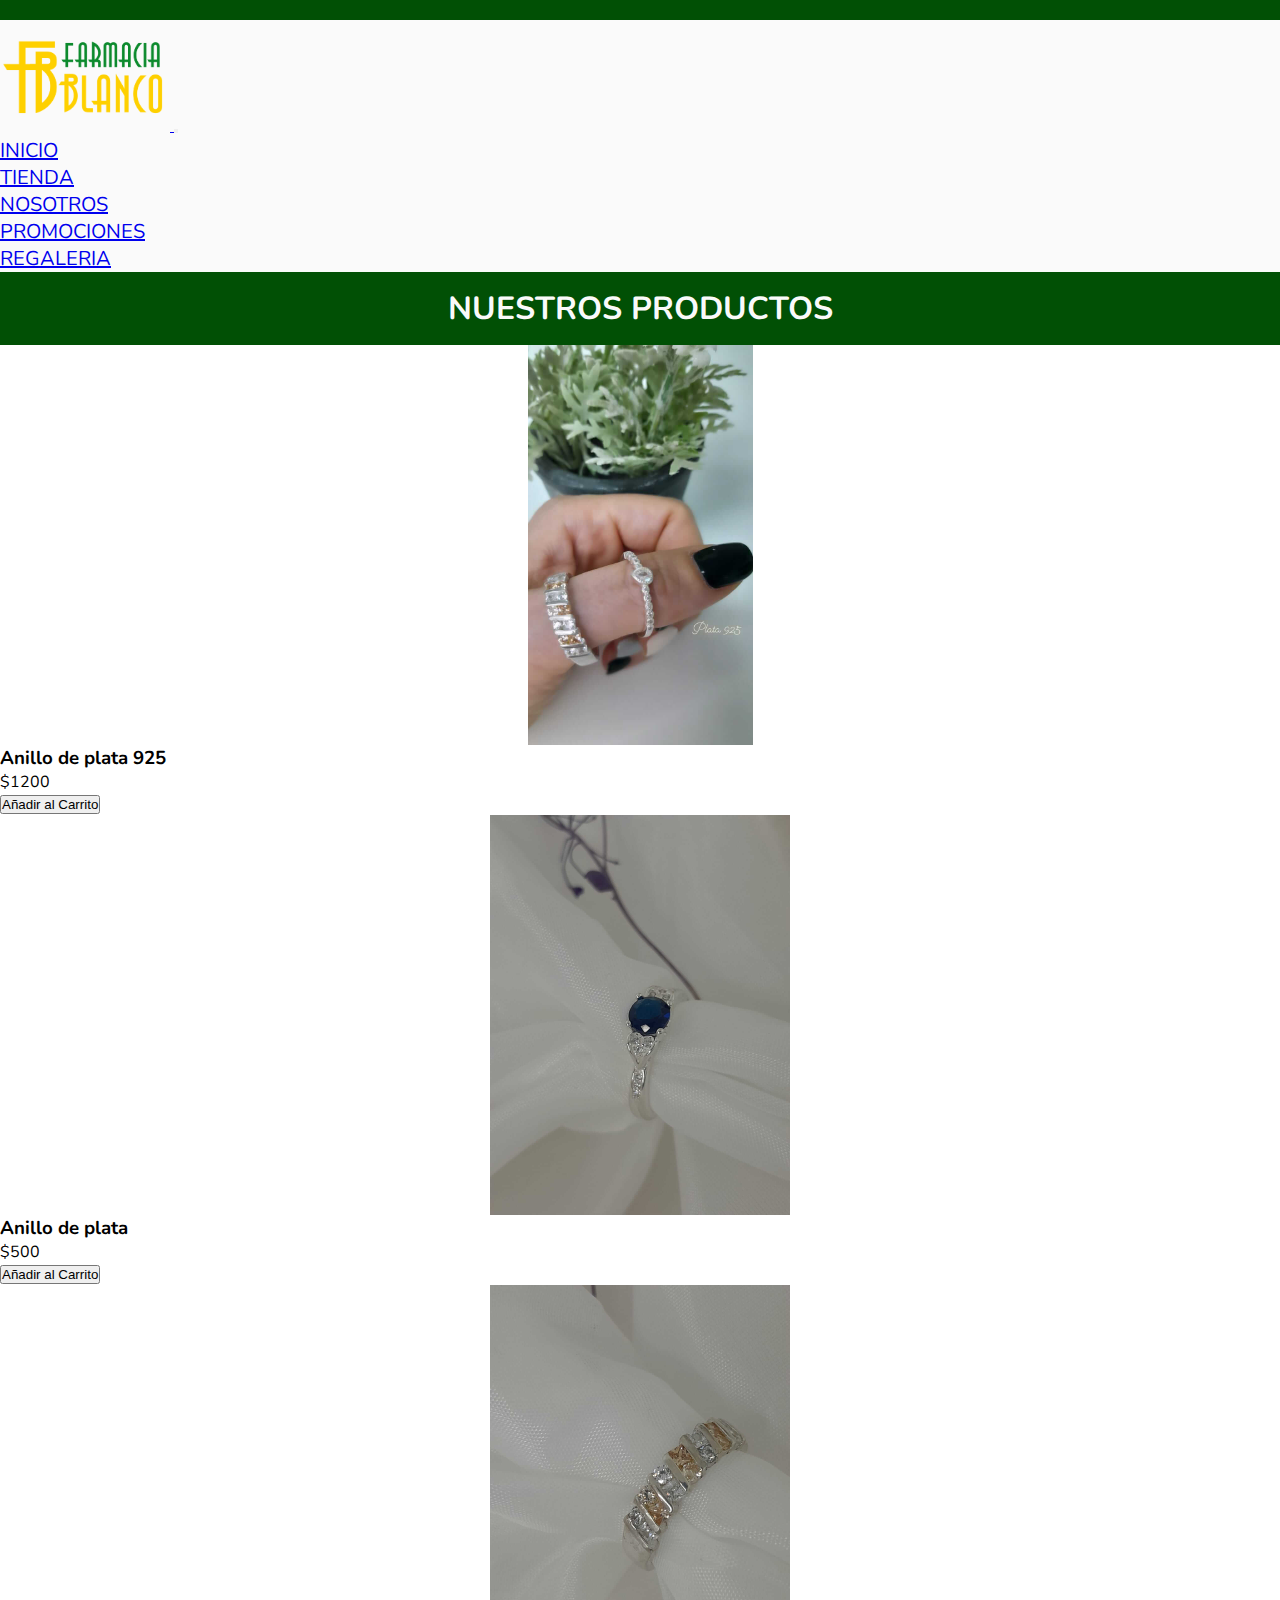
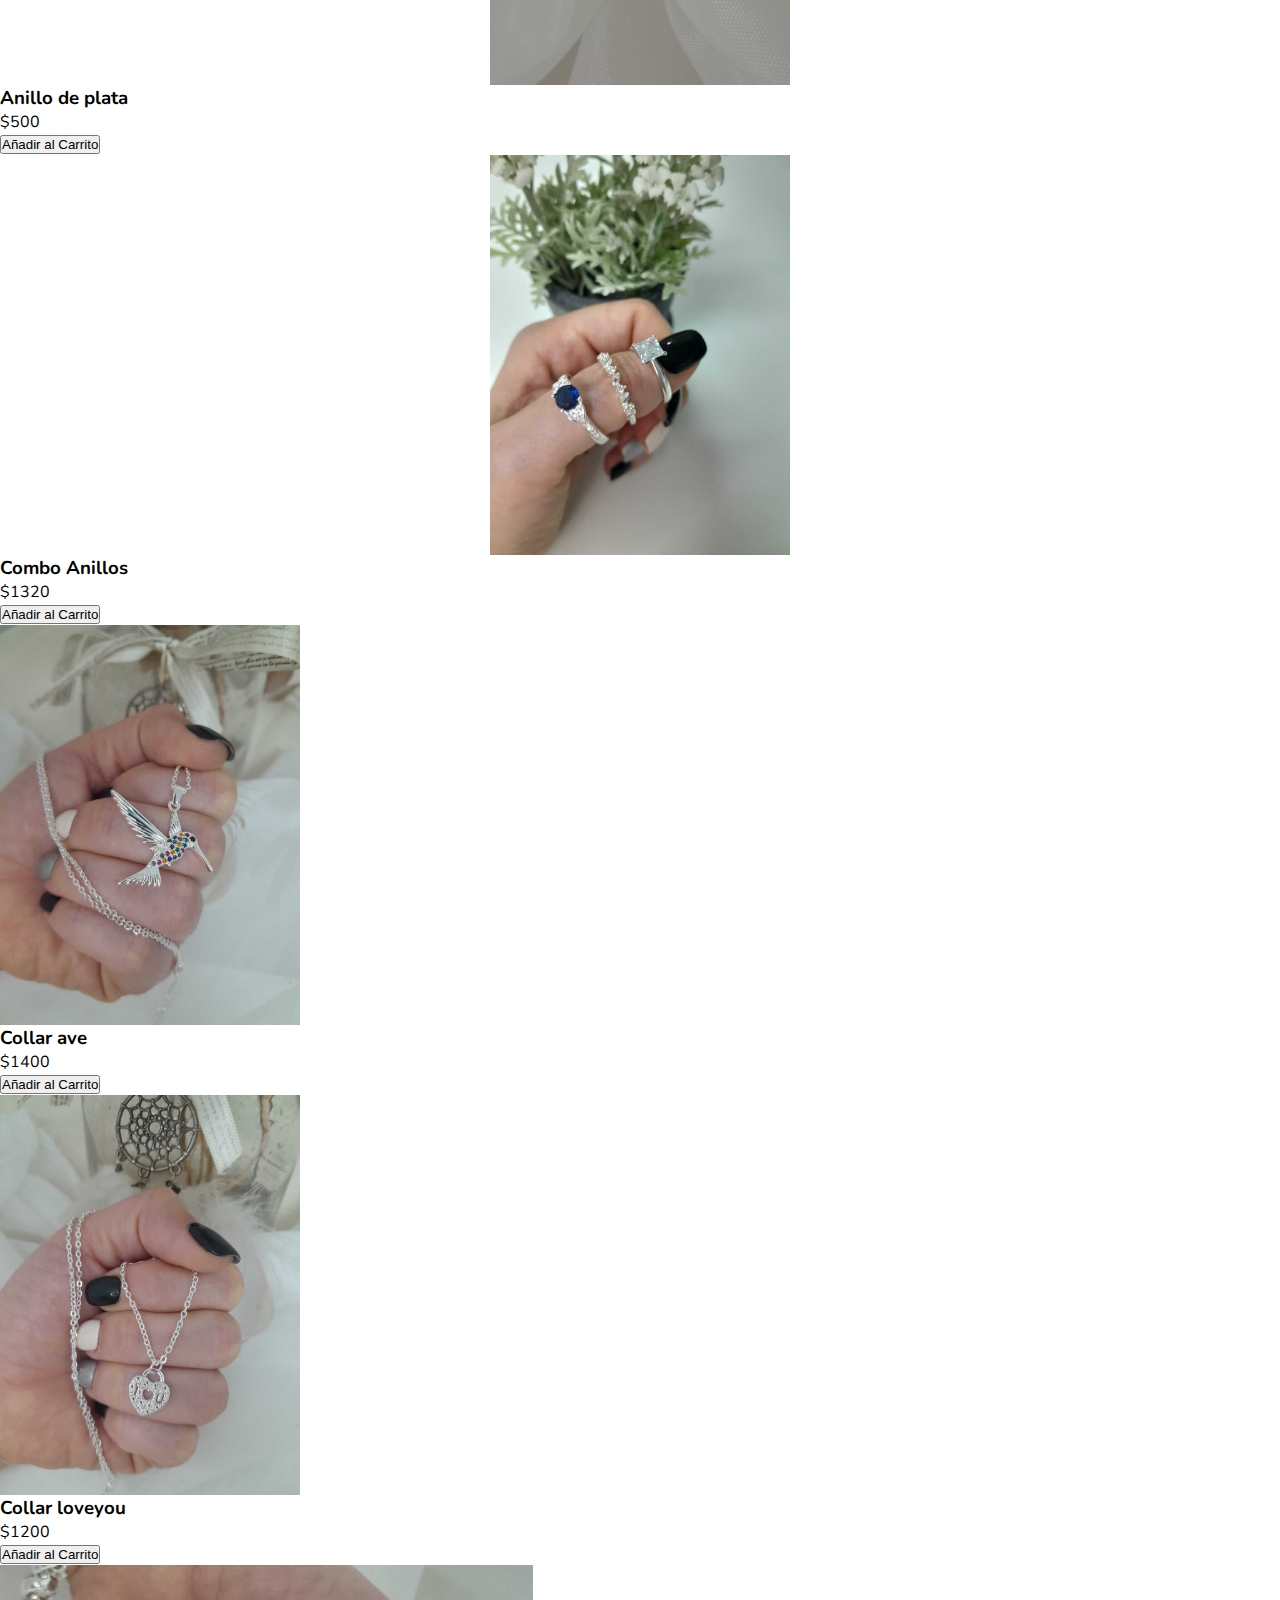
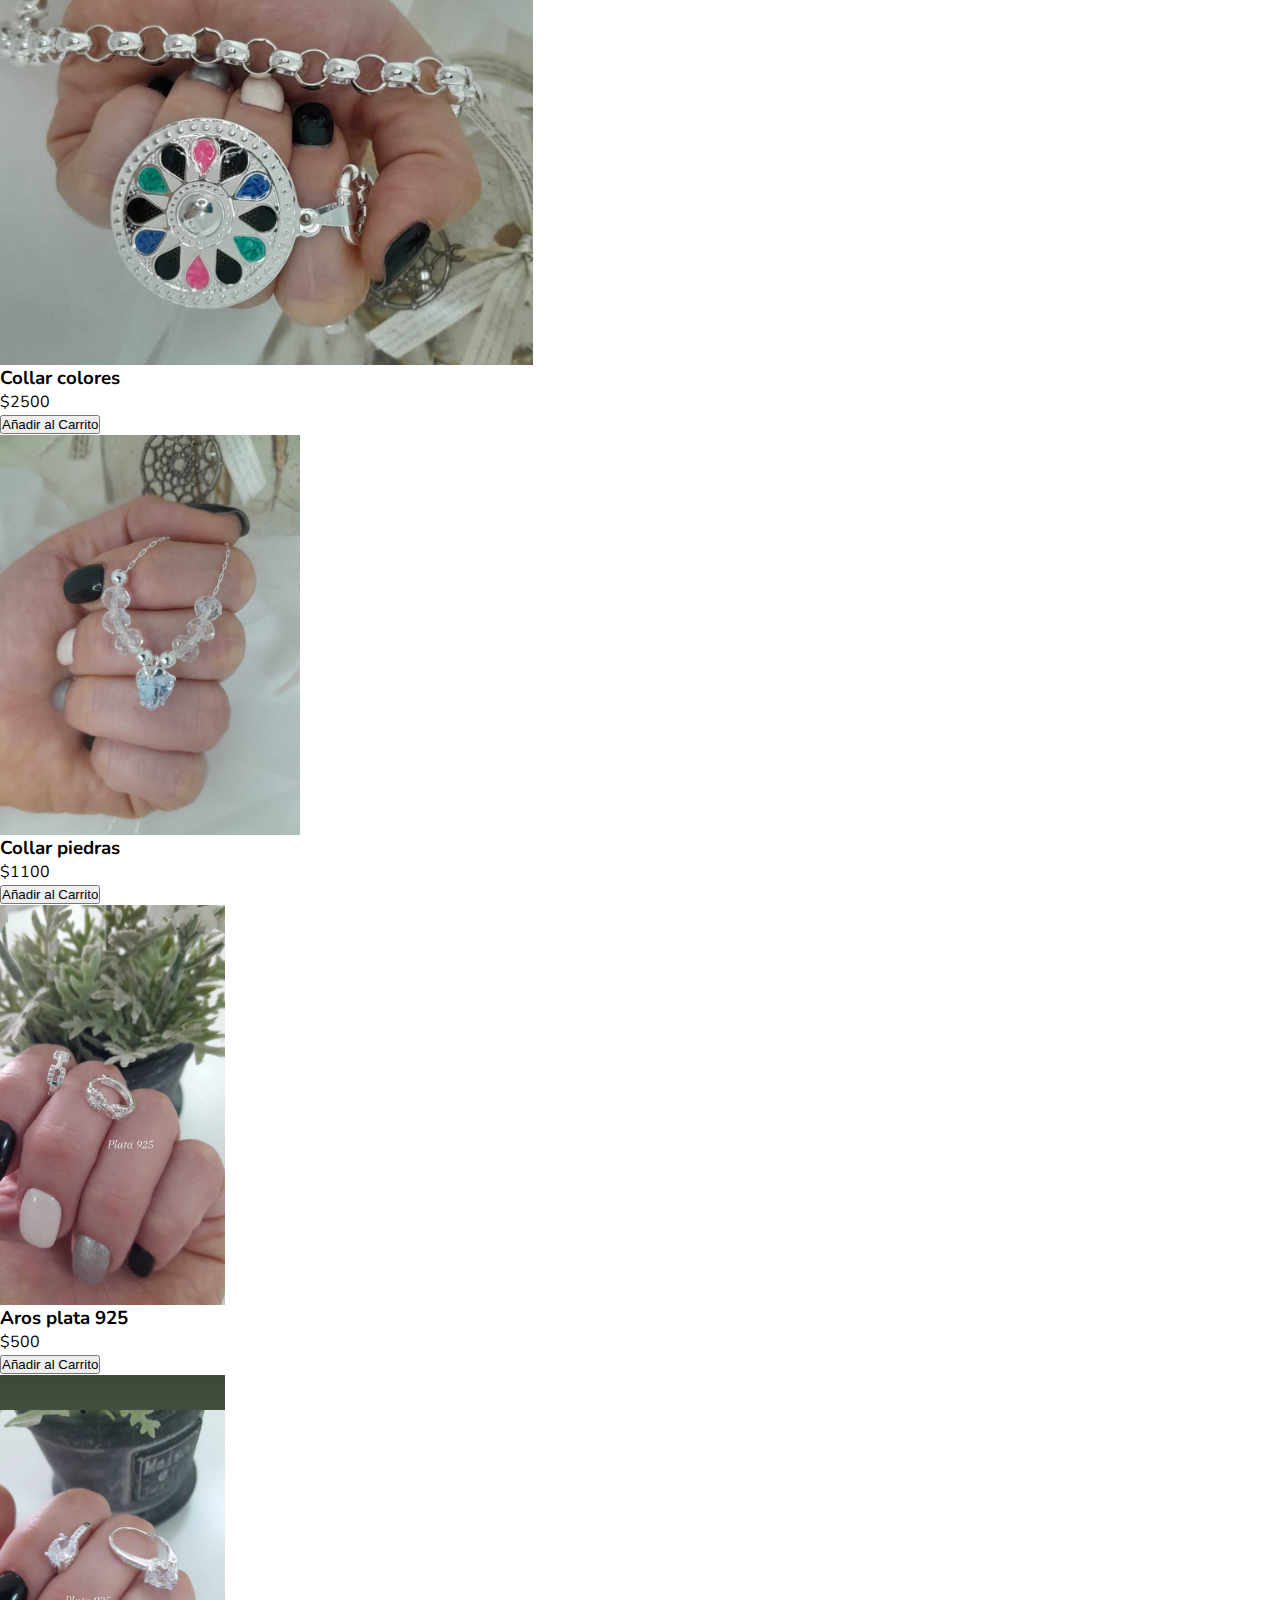
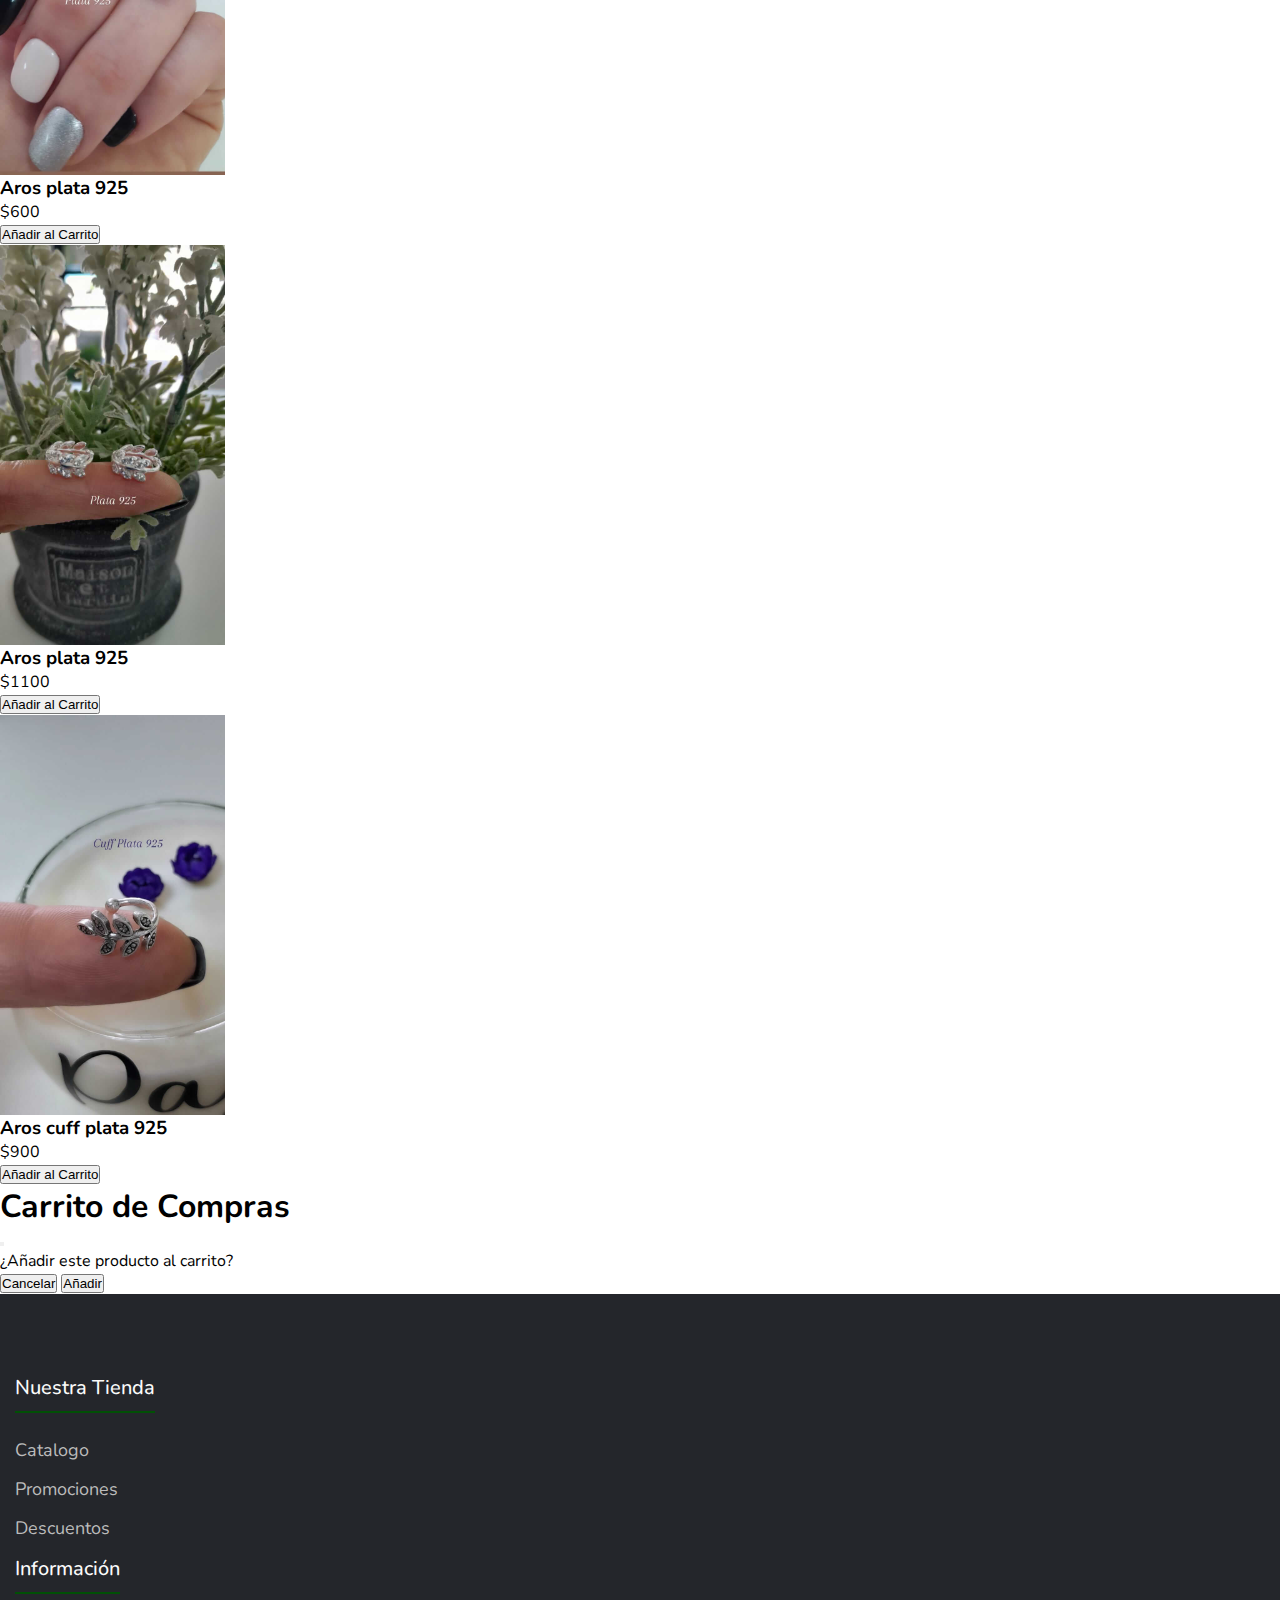
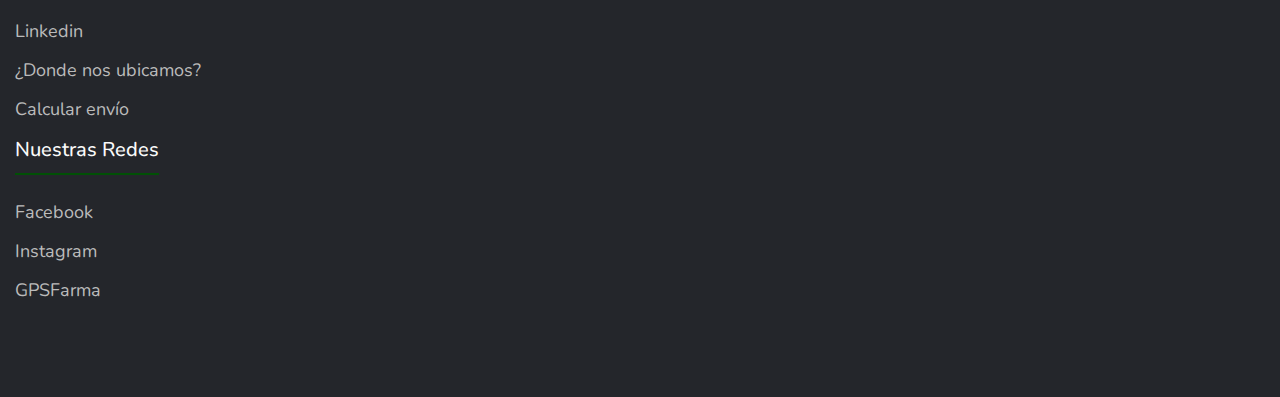
<file: html/regaleria.html>
<!DOCTYPE html>
<html lang="es">

<head>
    <meta charset="UTF-8">
    <meta name="viewport" content="width=device-width, initial-scale=1.0">
    <meta name="description"
        content="En esta seccion ofrecemos increibles productos para regaleria, tales como anillos, pulseras , aritos, etc.">
    <!-- Favicon -->
    <link rel="icon" type="image/x-icon" href="../img/logobla.ico">
    <!-- CSS BS -->
    <link href="https://cdn.jsdelivr.net/npm/bootstrap@5.3.2/dist/css/bootstrap.min.css" rel="stylesheet"
        integrity="sha384-T3c6CoIi6uLrA9TneNEoa7RxnatzjcDSCmG1MXxSR1GAsXEV/Dwwykc2MPK8M2HN" crossorigin="anonymous">
    <!-- MI CSS PERSONAL -->
    <link rel="stylesheet" href="../css/style.css">

    <title>Regaleria</title>
</head>

<body class="container-fluid">

    <!-- HEADER BOOTSTRAP -->
    <header>
        <nav class="navbar navbar-expand-lg bg-body-tertiary encabezado">
            <div class="container-fluid">
                <a class="navbar-brand" href="../index.html">
                    <img class="tamLogo" src="../img/logobla.png" alt="Logo Farmacia">
                </a>
                <button class="navbar-toggler" type="button" data-bs-toggle="collapse" data-bs-target="#navbarNav"
                    aria-controls="navbarNav" aria-expanded="false" aria-label="Toggle navigation">
                    <span class="navbar-toggler-icon"></span>
                </button>
                <div class="collapse navbar-collapse" id="navbarNav">
                    <ul class="navbar-nav fuentesNav">
                        <li class="nav-item">
                            <a class="nav-link active" aria-current="page" href="../index.html">Inicio</a>
                        </li>
                        <li class="nav-item">
                            <a class="nav-link" href="tienda.html">Tienda</a>
                        </li>
                        <li class="nav-item">
                            <a class="nav-link" href="nosotros.html">Nosotros</a>
                        </li>

                        <li class="nav-item">
                            <a class="nav-link" href="promos.html">Promociones</a>
                        </li>

                        <li class="nav-item">
                            <a class="nav-link" href="regaleria.html">Regaleria</a>
                        </li>

                    </ul>
                </div>
            </div>
        </nav>
    </header>

    <!-- CATALOGO REGALOS -->

    <main class="tituloProductosInicio mt-5">
        <h1>Nuestros Productos</h1>
    </main>


    <div class="container">
        <div class="row">
            <div class="card col-xl-3 col-md-6 col-sm-12 ">
                <div class="imgRegalo card">
                    <img class="medicaImg" src="../img/anillo.jpg" class="card-img-top" alt="Imagen anillo 0">
                </div>
                <div class="card-body">
                    <h3 class="card-title"> Anillo de plata 925</h3>
                    <p class="card-text">$1200</p>
                    <button type="button" class="btn btn-primary" data-bs-toggle="modal" data-bs-target="#exampleModal">
                        Añadir al Carrito
                    </button>
                </div>
            </div>

            <div class="card col-xl-3 col-md-6 col-sm-12">
                <div class="imgRegalo card"><img class="medicaImg" src="../img/anillo2.jpg" class="card-img-top"
                        alt="Imagen anillo1"></div>
                <div class="card-body">
                    <h3 class="card-title">Anillo de plata</h3>
                    <p class="card-text">$500</p>
                    <button type="button" class="btn btn-primary" data-bs-toggle="modal" data-bs-target="#exampleModal">
                        Añadir al Carrito
                    </button>
                </div>
            </div>

            <div class="card col-xl-3 col-md-6 col-sm-12 ">
                <div class="imgRegalo card">
                    <img src="../img/anillo3.jpg" class="card-img-top" alt="Imagen anillo2">
                </div>
                <div class="card-body">
                    <h3 class="card-title">Anillo de plata</h3>
                    <p class="card-text">$500
                    </p>
                    <button type="button" class="btn btn-primary" data-bs-toggle="modal" data-bs-target="#exampleModal">
                        Añadir al Carrito
                    </button>
                </div>
            </div>

            <div class="card col-xl-3 col-md-6 col-sm-12">
                <div class="imgRegalo card">
                    <img src="../img/anillo4.jpg" class="card-img-top" alt="Imagen anillo3">
                </div>
                <div class="card-body">
                    <h3 class="card-title">Combo Anillos</h3>
                    <p class="card-text">$1320</p>
                    <button type="button" class="btn btn-primary" data-bs-toggle="modal" data-bs-target="#exampleModal">
                        Añadir al Carrito
                    </button>
                </div>
            </div>

            <div class="card col-xl-3 col-md-6 col-sm-12">
                <img class="imgRegalo card" src="../img/collar.jpg" class="card-img-top" alt="Imagen collar 0">
                <div class="card-body">
                    <h3 class="card-title">Collar ave</h3>
                    <p class="card-text">$1400</p>
                    <button type="button" class="btn btn-primary" data-bs-toggle="modal" data-bs-target="#exampleModal">
                        Añadir al Carrito
                    </button>
                </div>
            </div>

            <div class="card col-xl-3 col-md-6 col-sm-12">
                <img class="imgRegalo card" src="../img/collar1.jpg" class="card-img-top" alt="Imagen collar 1">
                <div class="card-body">
                    <h3 class="card-title">Collar loveyou</h3>
                    <p class="card-text">$1200</p>
                    <button type="button" class="btn btn-primary" data-bs-toggle="modal" data-bs-target="#exampleModal">
                        Añadir al Carrito
                    </button>
                </div>
            </div>

            <div class="card col-xl-3 col-md-6 col-sm-12">
                <img class="imgRegalo card" src="../img/collar3.jpg" class="card-img-top" alt="Imagen Collar 2">
                <div class="card-body">
                    <h3 class="card-title">Collar colores</h3>
                    <p class="card-text">$2500</p>
                    <button type="button" class="btn btn-primary" data-bs-toggle="modal" data-bs-target="#exampleModal">
                        Añadir al Carrito
                    </button>
                </div>
            </div>

            <div class="card col-xl-3 col-md-6 col-sm-12">
                <img class="imgRegalo card" src="../img/anillo1.jpg" class="card-img-top" alt="Imagen Macril">
                <div class="card-body">
                    <h3 class="card-title">Collar piedras</h3>
                    <p class="card-text"> $1100</p>
                    <button type="button" class="btn btn-primary" data-bs-toggle="modal" data-bs-target="#exampleModal">
                        Añadir al Carrito
                    </button>
                </div>
            </div>

            <div class="card col-xl-3 col-md-6 col-sm-12">
                <img class="imgRegalo card" src="../img/arito.jpg" class="card-img-top" alt="Imagen aros">
                <div class="card-body">
                    <h3 class="card-title">Aros plata 925</h3>
                    <p class="card-text"> $500</p>
                    <button type="button" class="btn btn-primary" data-bs-toggle="modal" data-bs-target="#exampleModal">
                        Añadir al Carrito
                    </button>
                </div>
            </div>
            <div class="card col-xl-3 col-md-6 col-sm-12">
                <img class="imgRegalo" src="../img/arito1.jpg" class="card-img-top" alt="Imagen aros1 ">
                <div class="card-body">
                    <h3 class="card-title">Aros plata 925</h3>
                    <p class="card-text"> $600</p>
                    <button type="button" class="btn btn-primary" data-bs-toggle="modal" data-bs-target="#exampleModal">
                        Añadir al Carrito
                    </button>
                </div>
            </div>
            <div class="card col-xl-3 col-md-6 col-sm-12">
                <img class="imgRegalo card" src="../img/arito2.jpg" class="card-img-top" alt="Imagen aros2">
                <div class="card-body">
                    <h3 class="card-title">Aros plata 925</h3>
                    <p class="card-text"> $1100</p>
                    <button type="button" class="btn btn-primary" data-bs-toggle="modal" data-bs-target="#exampleModal">
                        Añadir al Carrito
                    </button>
                </div>
            </div>
            <div class="card col-xl-3 col-md-6 col-sm-12">
                <img class="imgRegalo card" src="../img/arito3.jpg" class="card-img-top" alt="Imagen aros 3">
                <div class="card-body">
                    <h3 class="card-title">Aros cuff plata 925</h3>
                    <p class="card-text"> $900</p>
                    <button type="button" class="btn btn-primary" data-bs-toggle="modal" data-bs-target="#exampleModal">
                        Añadir al Carrito
                    </button>
                </div>
            </div>
        </div>
    </div>

    <!-- Modal -->
    <div class="modal fade" id="exampleModal" tabindex="-1" aria-labelledby="exampleModalLabel" aria-hidden="true">
        <div class="modal-dialog">
            <div class="modal-content">
                <div class="modal-header">
                    <h1 class="modal-title fs-5" id="exampleModalLabel">Carrito de Compras</h1>
                    <button type="button" class="btn-close" data-bs-dismiss="modal" aria-label="Close"></button>
                </div>
                <div class="modal-body">
                    ¿Añadir este producto al carrito?
                </div>
                <div class="modal-footer">
                    <button type="button" class="btn btn-secondary" data-bs-dismiss="modal">Cancelar</button>
                    <button type="button" class="btn btn-primary">Añadir</button>
                </div>
            </div>
        </div>
    </div>



    <!-- FOOTER -->

    <footer class="footer">

        <div class="container">

            <div class="d-md-flex flex-md-row">
                <div class="footer-links flex-md-fill">
                    <h4>Nuestra Tienda</h4>
                    <ul>
                        <li> <a href="../html/tienda.html">Catalogo</a></li>
                        <li> <a href="../html/promos.html">Promociones</a></li>
                        <li><a href="../html/nosotros.html">Descuentos</a></li>
                    </ul>

                </div>
                <div class="footer-links flex-md-fill">
                    <h4>Información</h4>
                    <ul>
                        <li><a target="_blank"
                                href="https://www.linkedin.com/in/ignacio-blanco-777372118/?originalSubdomain=ar">Linkedin</a>
                        </li>
                        <li><a target="_blank"
                                href="https://www.google.com/maps/dir//farmacia+blanco+villa+ocampo/data=!4m6!4m5!1m1!4e2!1m2!1m1!1s0x944f1b21fe0bc6a1:0xa5155b2fe7329470?sa=X&ved=2ahUKEwiJ-sGXuI-CAxXwErkGHT7uCg8Q9Rd6BAhCEAA&ved=2ahUKEwiJ-sGXuI-CAxXwErkGHT7uCg8Q9Rd6BAhNEAQ">¿Donde
                                nos ubicamos?</a></li>
                        <li><a target="_blank" href="https://www6.oca.com.ar/plataformaenvios/">Calcular envío</a></li>
                    </ul>

                </div>

                <div class="footer-links flex-md-fill">
                    <h4>Nuestras Redes</h4>
                    <ul>
                        <li><a target="_blank"
                                href="https://www.facebook.com/profile.php?id=100077344791689">Facebook</a></li>
                        <li><a target="_blank" href="https://www.instagram.com/farmaciablanco_/">Instagram</a></li>
                        <li><a target="_blank" href="https://gpsfarma.com/">GPSFarma</a></li>
                    </ul>

                </div>

            </div>


        </div>

    </footer>

    <!-- JS BS -->
    <script src="https://cdn.jsdelivr.net/npm/bootstrap@5.3.2/dist/js/bootstrap.bundle.min.js"
        integrity="sha384-C6RzsynM9kWDrMNeT87bh95OGNyZPhcTNXj1NW7RuBCsyN/o0jlpcV8Qyq46cDfL"
        crossorigin="anonymous"></script>
</body>

</html>
</file>
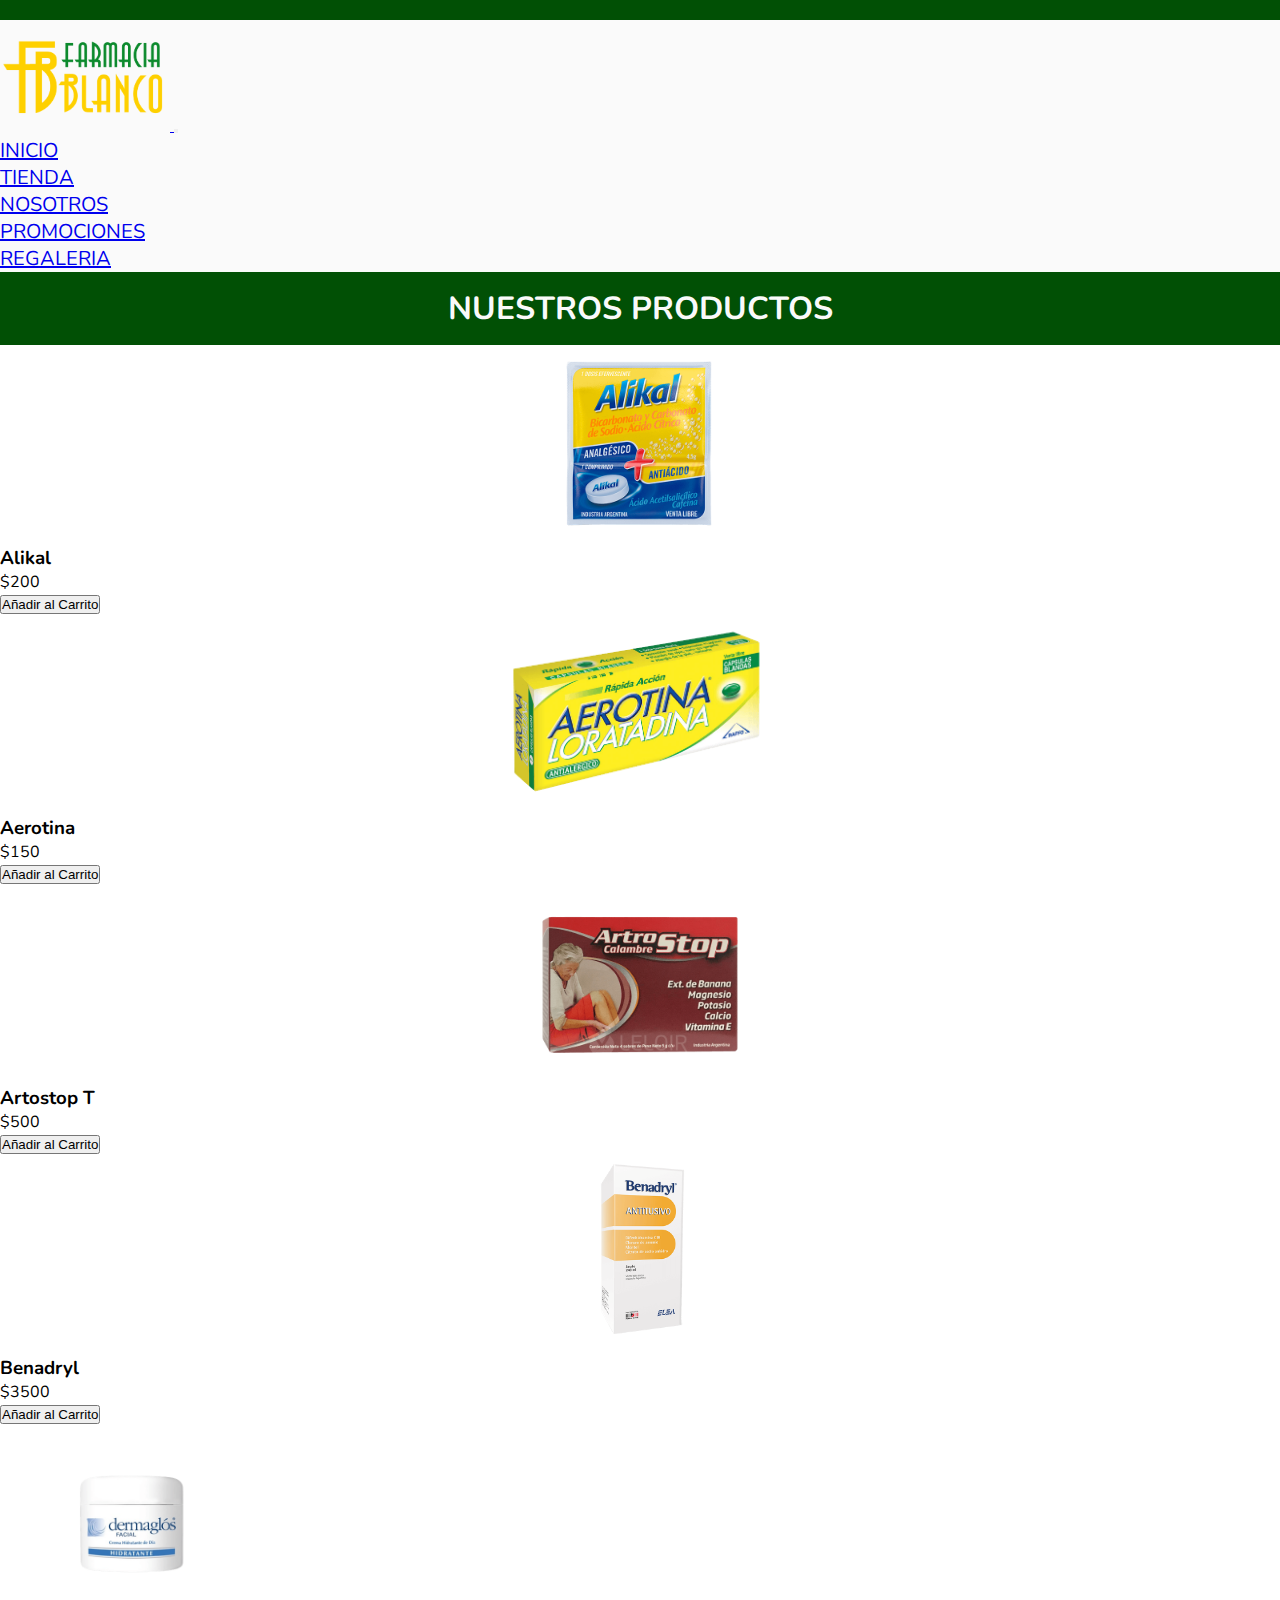
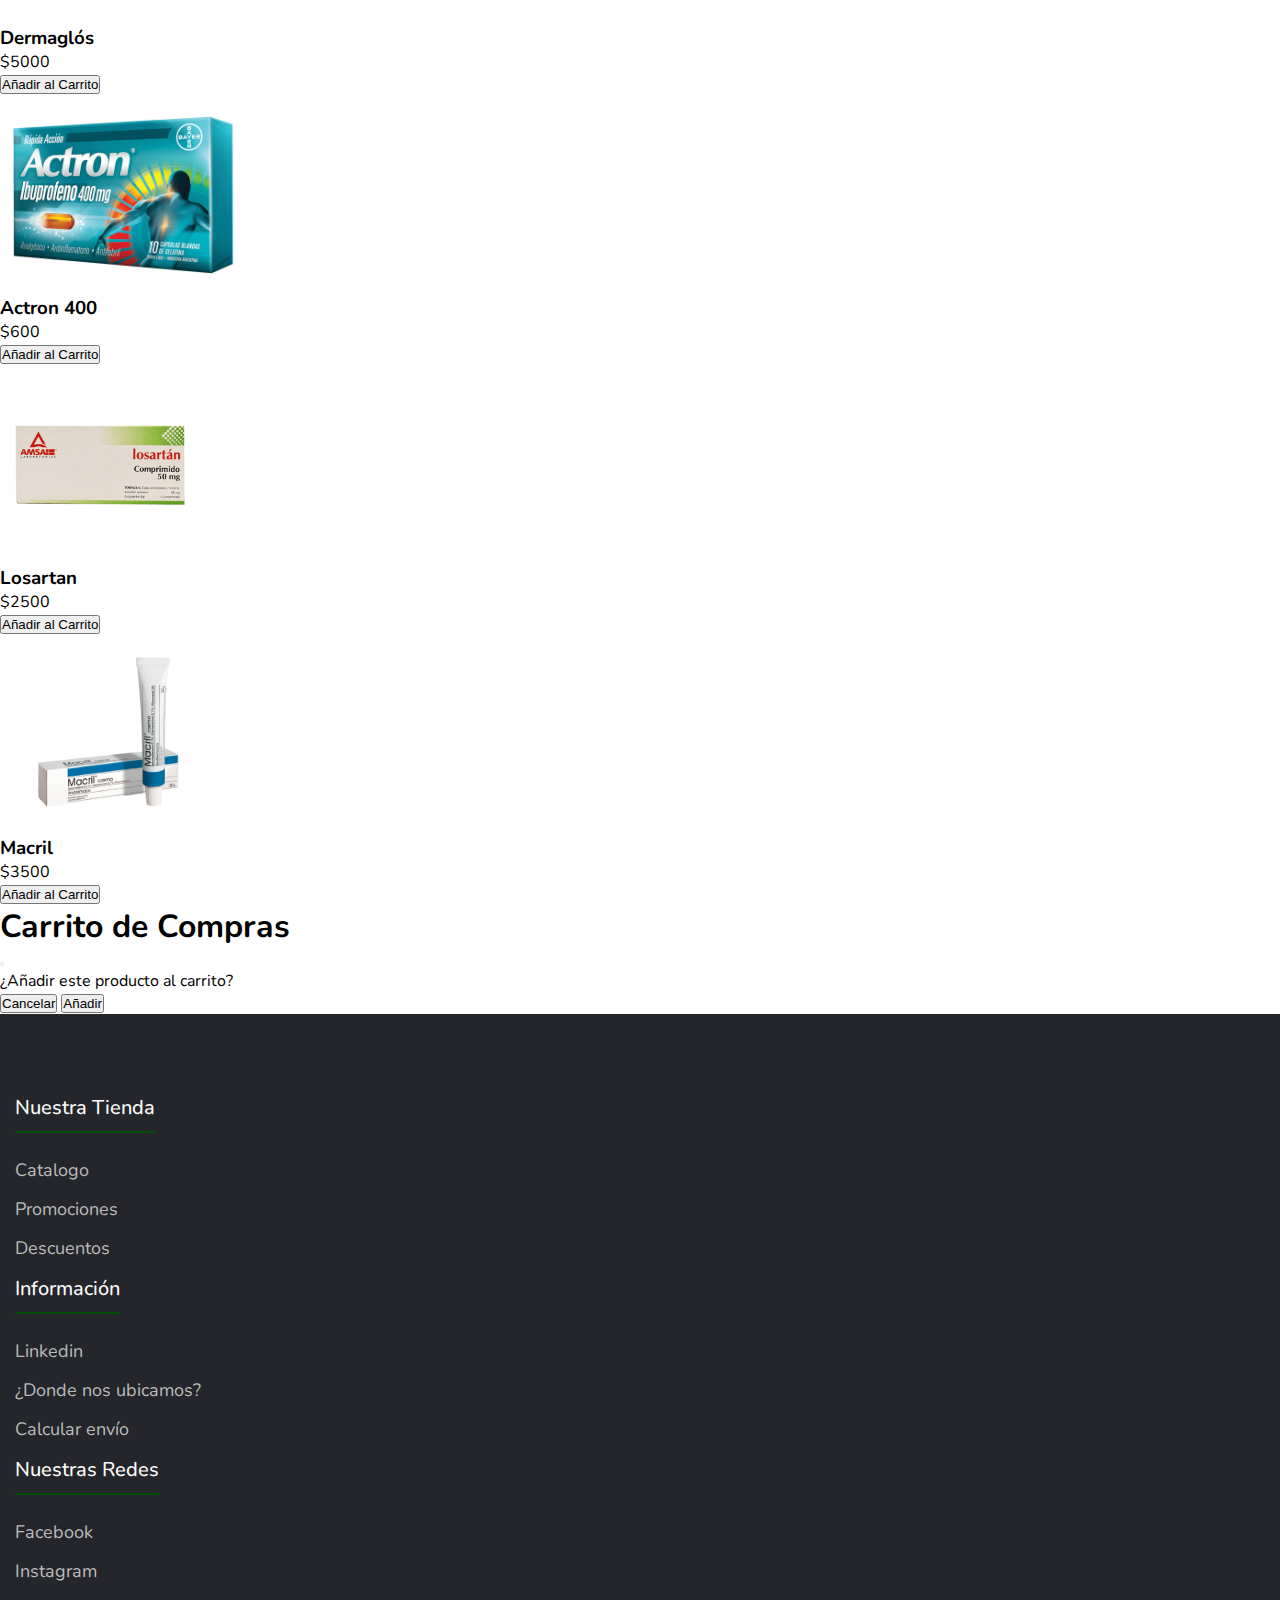
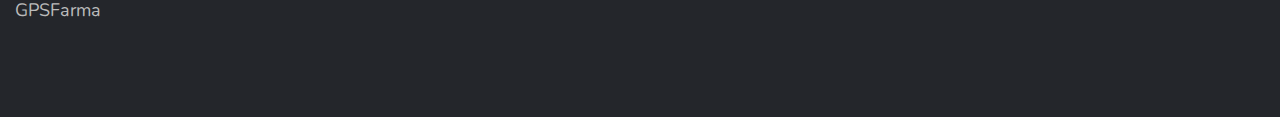
<file: html/tienda.html>
<!DOCTYPE html>
<html lang="es">

<head>
    <meta charset="UTF-8">
    <meta name="viewport" content="width=device-width, initial-scale=1.0">
    <meta name="description"
        content="Explora nuestra farmacia en línea, donde la atención personalizada de los dueños garantiza un servicio excepcional. Encuentra una extensa gama de productos farmacéuticos y medicamentos de calidad. Además, sorpréndete con nuestra selección de regalos cuidadosamente elegidos. En nuestra página, la salud se encuentra con la dedicación de quienes la atienden. Bienvenido a un espacio donde la excelencia en el servicio y la variedad de opciones se unen para brindarte una experiencia única.">

    <!-- Favicon -->
    <link rel="icon" type="image/x-icon" href="../img/logobla.ico">
    <!-- CSS BS -->
    <link href="https://cdn.jsdelivr.net/npm/bootstrap@5.3.2/dist/css/bootstrap.min.css" rel="stylesheet"
        integrity="sha384-T3c6CoIi6uLrA9TneNEoa7RxnatzjcDSCmG1MXxSR1GAsXEV/Dwwykc2MPK8M2HN" crossorigin="anonymous">
    <!-- MI CSS PERSONAL -->
    <link rel="stylesheet" href="../css/style.css">

    <title>Productos</title>

</head>

<body class="container-fluid">

    <!-- HEADER BOOTSTRAP -->
    <header class="navbar navbar-expand-lg bg-body-tertiary encabezado">
        <div class="container-fluid">
            <a class="navbar-brand" href="../index.html">
                <img class="tamLogo" src="../img/logobla.png" alt="Logo Farmacia">
            </a>
            <button class="navbar-toggler" type="button" data-bs-toggle="collapse" data-bs-target="#navbarNav"
                aria-controls="navbarNav" aria-expanded="false" aria-label="Toggle navigation">
                <span class="navbar-toggler-icon"></span>
            </button>
            <nav class="collapse navbar-collapse" id="navbarNav">
                <ul class="navbar-nav fuentesNav">
                    <li class="nav-item">
                        <a class="nav-link active" aria-current="page" href="../index.html">Inicio</a>
                    </li>
                    <li class="nav-item">
                        <a class="nav-link" href="tienda.html">Tienda</a>
                    </li>
                    <li class="nav-item">
                        <a class="nav-link" href="nosotros.html">Nosotros</a>
                    </li>

                    <li class="nav-item">
                        <a class="nav-link" href="promos.html">Promociones</a>
                    </li>

                    <li class="nav-item">
                        <a class="nav-link" href="regaleria.html">Regaleria</a>
                    </li>


                </ul>
            </nav>
        </div>
    </header>

    <!-- Subtitulo -->

    <main class="tituloProductosInicio mt-4">
        <h1>Nuestros Productos</h1>
    </main>

    <div class="container">
        <div class="row">
            <div class=" card col-lg-3 col-md-6 col-sm-12">
                <div class=" imgCont card">
                    <img class="medicaImg" src="../img/alikal_sobre-removebg-preview.png" class="card-img-top"
                        alt="Imagen Alikal">
                </div>
                <div class="card-body">
                    <h3 class="card-title">Alikal </h3>
                    <p class="card-text">$200</p>
                    <button type="button" class="btn btn-primary" data-bs-toggle="modal" data-bs-target="#exampleModal">
                        Añadir al Carrito
                    </button>
                </div>
            </div>

            <div class=" card col-xl-3 col-md-6 col-sm-12">
                <div class="imgCont card">
                    <img class="medicaImg" src="../img/aerotina-removebg-preview.png" class="card-img-top"
                        alt="Imagen Aerotina">
                </div>
                <div class="card-body">
                    <h3 class="card-title">Aerotina</h3>
                    <p class="card-text"> $150</p>
                    <button type="button" class="btn btn-primary" data-bs-toggle="modal" data-bs-target="#exampleModal">
                        Añadir al Carrito
                    </button>
                </div>
            </div>

            <div class="card col-xl-3 col-md-6  col-sm-12 ">
                <div class="imgCont card ">
                    <img class="medicaImg" src="../img/artostopng.png" class="card-img-top" alt="Imagen Artrostop">
                </div>
                <div class="card-body">
                    <h3 class="card-title">Artostop T</h3>
                    <p class="card-text">$500
                    </p>
                    <button type="button" class="btn btn-primary" data-bs-toggle="modal" data-bs-target="#exampleModal">
                        Añadir al Carrito
                    </button>
                </div>
            </div>

            <div class="card col-xl-3 col-md-6 col-sm-12">
                <div class="imgCont card ">
                    <img src="../img/benadryl.png" class="card-img-top" alt="Imagen Benadryl">
                </div>
                <div class="card-body">
                    <h3 class="card-title">Benadryl</h3>
                    <p class="card-text">$3500</p>
                    <button type="button" class="btn btn-primary" data-bs-toggle="modal" data-bs-target="#exampleModal">
                        Añadir al Carrito
                    </button>
                </div>
            </div>

            <div class="card col-xl-3 col-md-6 col-sm-12">
                <img class="imgCont card " src="../img/dermaglock.png" class="card-img-top" alt="Imagen Dermaglos">
                <div class="card-body">
                    <h3 class="card-title">Dermaglós</h3>
                    <p class="card-text">$5000</p>
                    <button type="button" class="btn btn-primary" data-bs-toggle="modal" data-bs-target="#exampleModal">
                        Añadir al Carrito
                    </button>
                </div>
            </div>

            <div class="card col-xl-3 col-md-6 col-sm-12">
                <img class="imgCont card " src="../img/ibuprofeno.png" class="card-img-top" alt="Imagen Ibuprofeno">
                <div class="card-body">
                    <h3 class="card-title">Actron 400</h3>
                    <p class="card-text">$600</p>
                    <button type="button" class="btn btn-primary" data-bs-toggle="modal" data-bs-target="#exampleModal">
                        Añadir al Carrito
                    </button>
                </div>
            </div>

            <div class="card col-xl-3 col-md-6 col-sm-12">
                <img class="imgCont card " src="../img/losartan.png" class="card-img-top" alt="Imagen Losartan">
                <div class="card-body">
                    <h3 class="card-title">Losartan</h3>
                    <p class="card-text">$2500</p>
                    <button type="button" class="btn btn-primary" data-bs-toggle="modal" data-bs-target="#exampleModal">
                        Añadir al Carrito
                    </button>
                </div>
            </div>

            <div class="card col-xl-3 col-md-6 col-sm-12">
                <img class="imgCont card " src="../img/macril-removebg-preview.png" class="card-img-top"
                    alt="Imagen Macril">
                <div class="card-body">
                    <h3 class="card-title">Macril</h3>
                    <p class="card-text"> $3500</p>
                    <button type="button" class="btn btn-primary" data-bs-toggle="modal" data-bs-target="#exampleModal">
                        Añadir al Carrito
                    </button>
                </div>
            </div>

        </div>

        <!-- Modal -->
        <div class="modal fade" id="exampleModal" tabindex="-1" aria-labelledby="exampleModalLabel" aria-hidden="true">
            <div class="modal-dialog">
                <div class="modal-content">
                    <div class="modal-header">
                        <h1 class="modal-title fs-5" id="exampleModalLabel">Carrito de Compras</h1>
                        <button type="button" class="btn-close" data-bs-dismiss="modal" aria-label="Close"></button>
                    </div>
                    <div class="modal-body">
                        ¿Añadir este producto al carrito?
                    </div>
                    <div class="modal-footer">
                        <button type="button" class="btn btn-secondary" data-bs-dismiss="modal">Cancelar</button>
                        <button type="button" class="btn btn-primary">Añadir</button>
                    </div>
                </div>
            </div>
        </div>
    </div>

    <!-- FOOTER -->
    <footer class="footer">

        <div class="container">

            <div class="d-md-flex flex-md-row">
                <div class="footer-links flex-md-fill">
                    <h4>Nuestra Tienda</h4>
                    <ul>
                        <li> <a href="../html/tienda.html">Catalogo</a></li>
                        <li> <a href="../html/promos.html">Promociones</a></li>
                        <li><a href="../html/nosotros.html">Descuentos</a></li>
                    </ul>

                </div>
                <div class="footer-links flex-md-fill">
                    <h4>Información</h4>
                    <ul>
                        <li><a target="_blank"
                                href="https://www.linkedin.com/in/ignacio-blanco-777372118/?originalSubdomain=ar">Linkedin</a>
                        </li>
                        <li><a target="_blank"
                                href="https://www.google.com/maps/dir//farmacia+blanco+villa+ocampo/data=!4m6!4m5!1m1!4e2!1m2!1m1!1s0x944f1b21fe0bc6a1:0xa5155b2fe7329470?sa=X&ved=2ahUKEwiJ-sGXuI-CAxXwErkGHT7uCg8Q9Rd6BAhCEAA&ved=2ahUKEwiJ-sGXuI-CAxXwErkGHT7uCg8Q9Rd6BAhNEAQ">¿Donde
                                nos ubicamos?</a></li>
                        <li><a target="_blank" href="https://www6.oca.com.ar/plataformaenvios/">Calcular envío</a></li>
                    </ul>

                </div>

                <div class="footer-links flex-md-fill">
                    <h4>Nuestras Redes</h4>
                    <ul>
                        <li><a target="_blank"
                                href="https://www.facebook.com/profile.php?id=100077344791689">Facebook</a></li>
                        <li><a target="_blank" href="https://www.instagram.com/farmaciablanco_/">Instagram</a></li>
                        <li><a target="_blank" href="https://gpsfarma.com/">GPSFarma</a></li>
                    </ul>

                </div>

            </div>


        </div>

    </footer>
    <!-- JS BS -->
    <script src="https://cdn.jsdelivr.net/npm/bootstrap@5.3.2/dist/js/bootstrap.bundle.min.js"
        integrity="sha384-C6RzsynM9kWDrMNeT87bh95OGNyZPhcTNXj1NW7RuBCsyN/o0jlpcV8Qyq46cDfL"
        crossorigin="anonymous"></script>
</body>

</html>
</file>
<file: css/style.css>
/* HEADER */
@import url("https://fonts.googleapis.com/css2?family=Nunito:wght@200&display=swap");
.tamLogo {
  width: 170px;
}

.encabezado {
  border-top: 20px solid #015005;
  background-color: #fafafa;
}

.fuentesNav {
  font-size: 20px;
  text-transform: uppercase;
}
.fuentesNav a:hover {
  background-color: #015005;
  color: #fafafa;
}

/* Seccion Productos en Inicio */
.tituloProductosInicio {
  background-color: #015005;
  color: #fafafa;
  text-align: center;
  text-transform: uppercase;
  font-weight: bold;
  font-family: "nunito";
  padding: 15px;
}

.imgCont {
  height: 200px;
  display: flex;
  justify-content: center;
  align-items: center;
}
.imgCont img {
  max-width: 100%;
  max-height: 100%;
  object-fit: contain;
}

/* Regaleria */
.imgRegalo {
  height: 400px;
  display: flex;
  justify-content: center;
  align-items: center;
}
.imgRegalo img {
  max-width: 100%;
  max-height: 100%;
  object-fit: cover;
}

/* FOOTER */
ul {
  list-style: none;
}

.footer-row {
  display: flex;
  flex-wrap: wrap;
}

.footer {
  background-color: #24262b;
  padding: 80px 0;
}

.footer-links {
  width: 25%;
  padding: 0 15px;
}
.footer-links h4 {
  font-size: 20px;
  color: #fafafa;
  margin-bottom: 25px;
  font-weight: 500;
  border-bottom: 2px solid #015005;
  padding-bottom: 10px;
  display: inline-block;
}
.footer-links ul li a {
  font-size: 18px;
  text-decoration: none;
  color: #BBBBBB;
  display: block;
  margin-bottom: 15px;
  transition: all 0.3s ease;
}
.footer-links ul li a:hover {
  color: #fafafa;
  padding-left: 6px;
}

/* Boton WPP */
.whats {
  width: 150px;
  position: fixed;
  bottom: 20px;
  right: 20px;
}

* {
  margin: 0;
  padding: 0;
}

body {
  font-family: "Nunito", sans-serif;
}

/*# sourceMappingURL=style.css.map */
</file>
